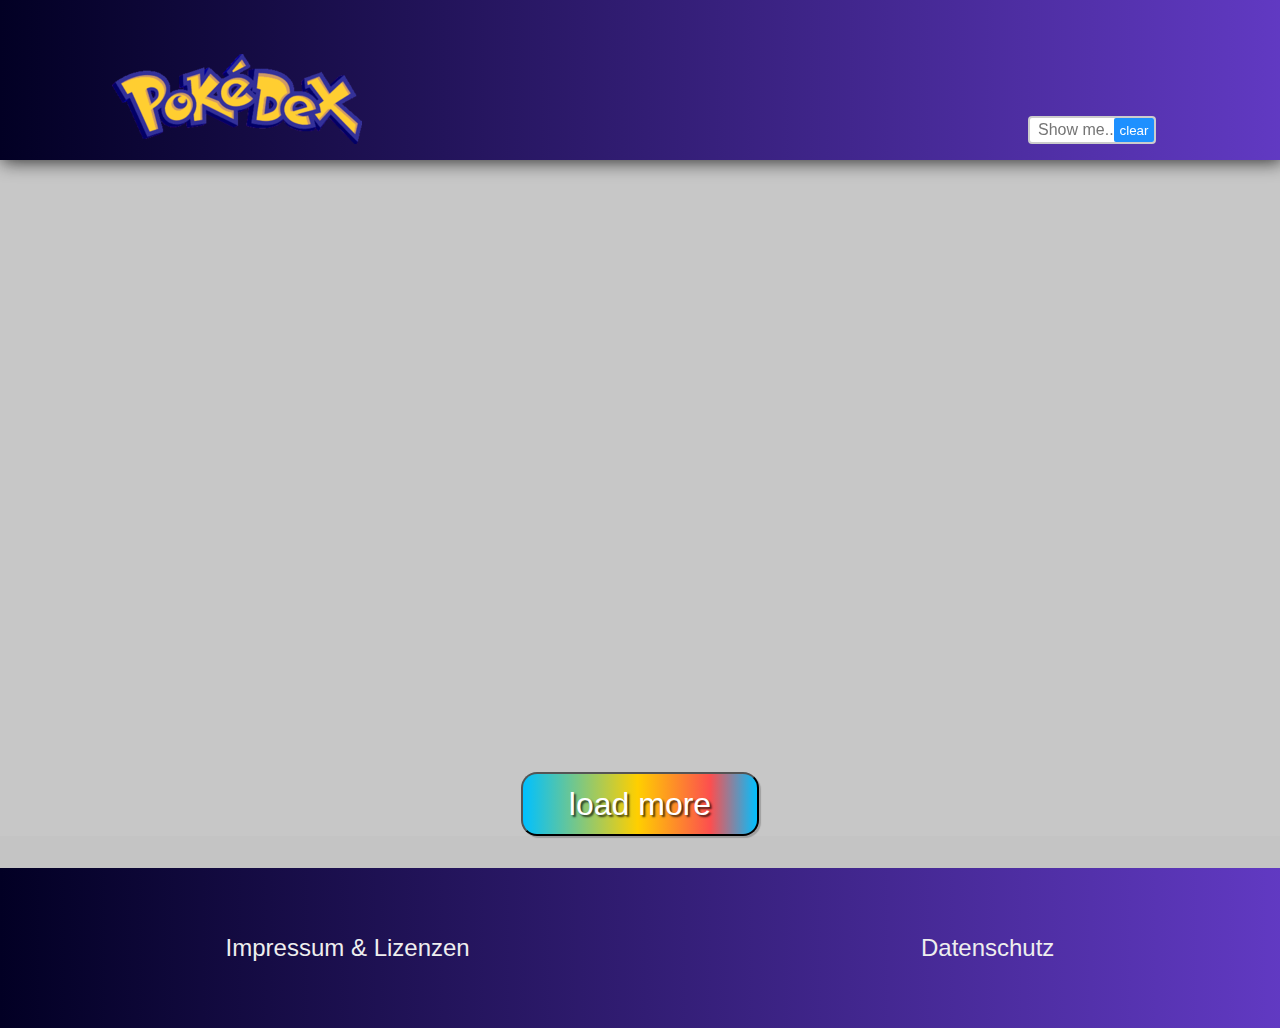
<file: index.html>
<!DOCTYPE html>

<html lang="de">

    <head>
        <meta charset="UTF-8">
        <meta http-equiv="X-UA-Compatible" content="IE=edge">
        <meta name="viewport" content="width=device-width, initial-scale=1.0">
	    <meta name="robots" content="noindex, nofollow">
	    <meta name="description" content="This is a trainingswebside from Developers Akademie">
        <link rel="shortcut icon" type="image/x-icon" href="./src/img/favicons/favicon.ico">
        <link rel="stylesheet" type="text/css" href="./style/main.css">
        <script defer src="./js/data.js" type="text/javascript"></script>
        <script defer src="./js/templates.js" type="text/javascript"></script>
        <script defer src="./js/main.js" type="text/javascript"></script>
        <title>Pokedex</title>
    </head>

    <body onload="init()">

        <header>

            <div class="header-container">
                <div class="header-logo-container">
                    <img class="glowIMG" src="./src/img/pokedex.png" alt="">
                </div>
                <div class="header-inputfield-container">
                    <form class="header-inputfield-form" onsubmit="event.preventDefault(); startSearch()">
                        <input id="myInput" onkeyup="startSearch()" class="header-inputfield" type="text" name="search" placeholder="Show me...">
                    </form>
                    <button id="clear" class="input-clear" onclick="addEventListenerToClearButton()">clear</button> <!-- test-->
                </div>
            </div>
        </header>

        <section class="mainframe">
            <main>
                <div id="pokedex" class="fp-grid-container">
                </div>
                <div class="load-more-btn popup">
                        <span class="popuptext" id="myPopup">
                            Let me out!!!
                        </span>
                    <button id="btn-load-more" class="btn rainbow-button" onclick="loadmore()">load more</button>
                </div>
            </main>
        </section>


        <div id="loader_container" class="d-none">
            <div id="loader_spinner" >
                <div class="pokemon"></div>
            </div>
        </div>

        <section id="fp-overlay" class="d-none">
        </section>


        <section id="flippingCard" class="flippingCard d-none">
            <div class="fp-detail-container">
                <div class="fb-detail-shadowpic">
                </div>
                <div class="detail-header" style="color: white;">
                    <div class="detail-header-nav">
                    </div>
                    <div class="detail-header-headline">
                    </div>
                    <div>
                        <div class="detail_type_container">
                        </div>
                    </div>
                </div>

                <div class="detail-content">
                    <div class="detail-content-headline">
                    </div>
                    <div class="detail-content-stats">
                    </div>
                    <div class="detail-content-explanation">
                    </div>
                </div>
            </div>
        </section>

        <footer>
            <section class="footer">
                <a href="./impressum.html" target="_blank">Impressum & Lizenzen</a>
                <a href="./datenschutz.html" target="_blank">Datenschutz</a>
            </section>
        </footer>

    </body>
</html>
</file>
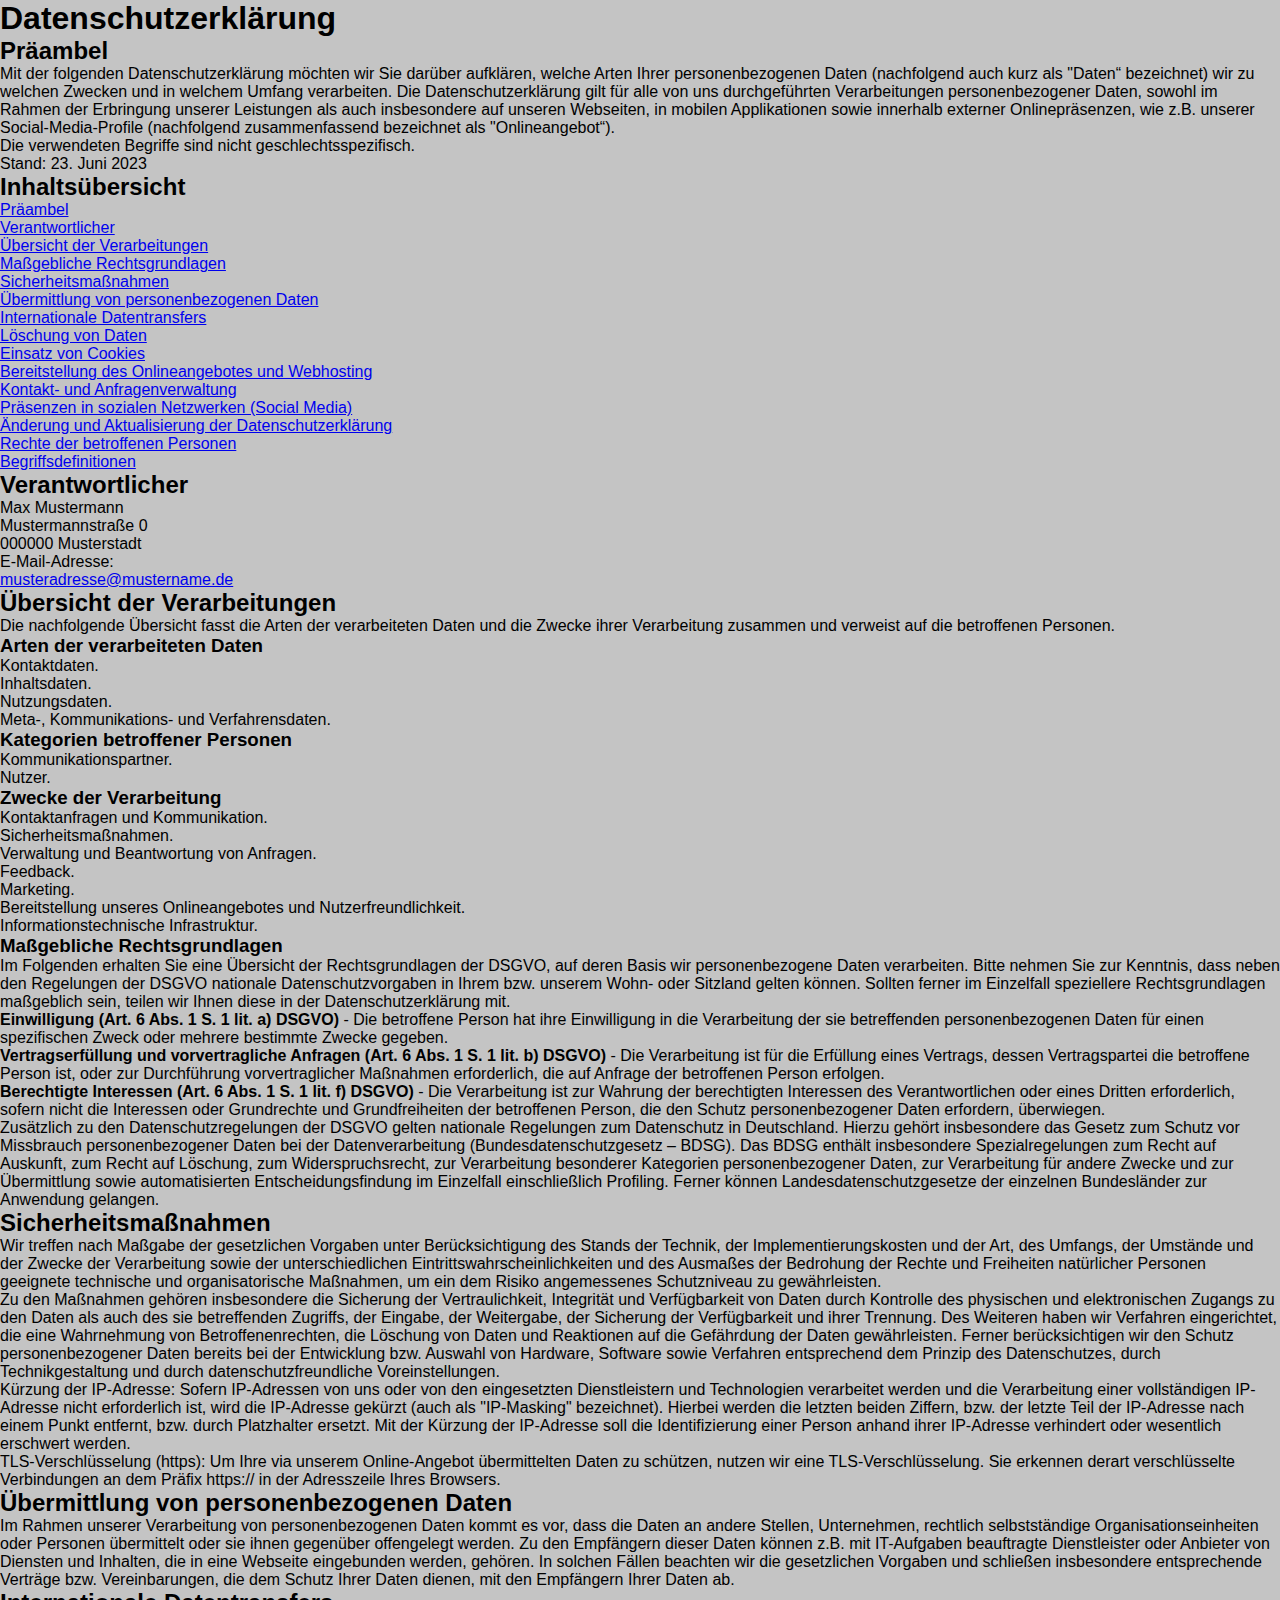
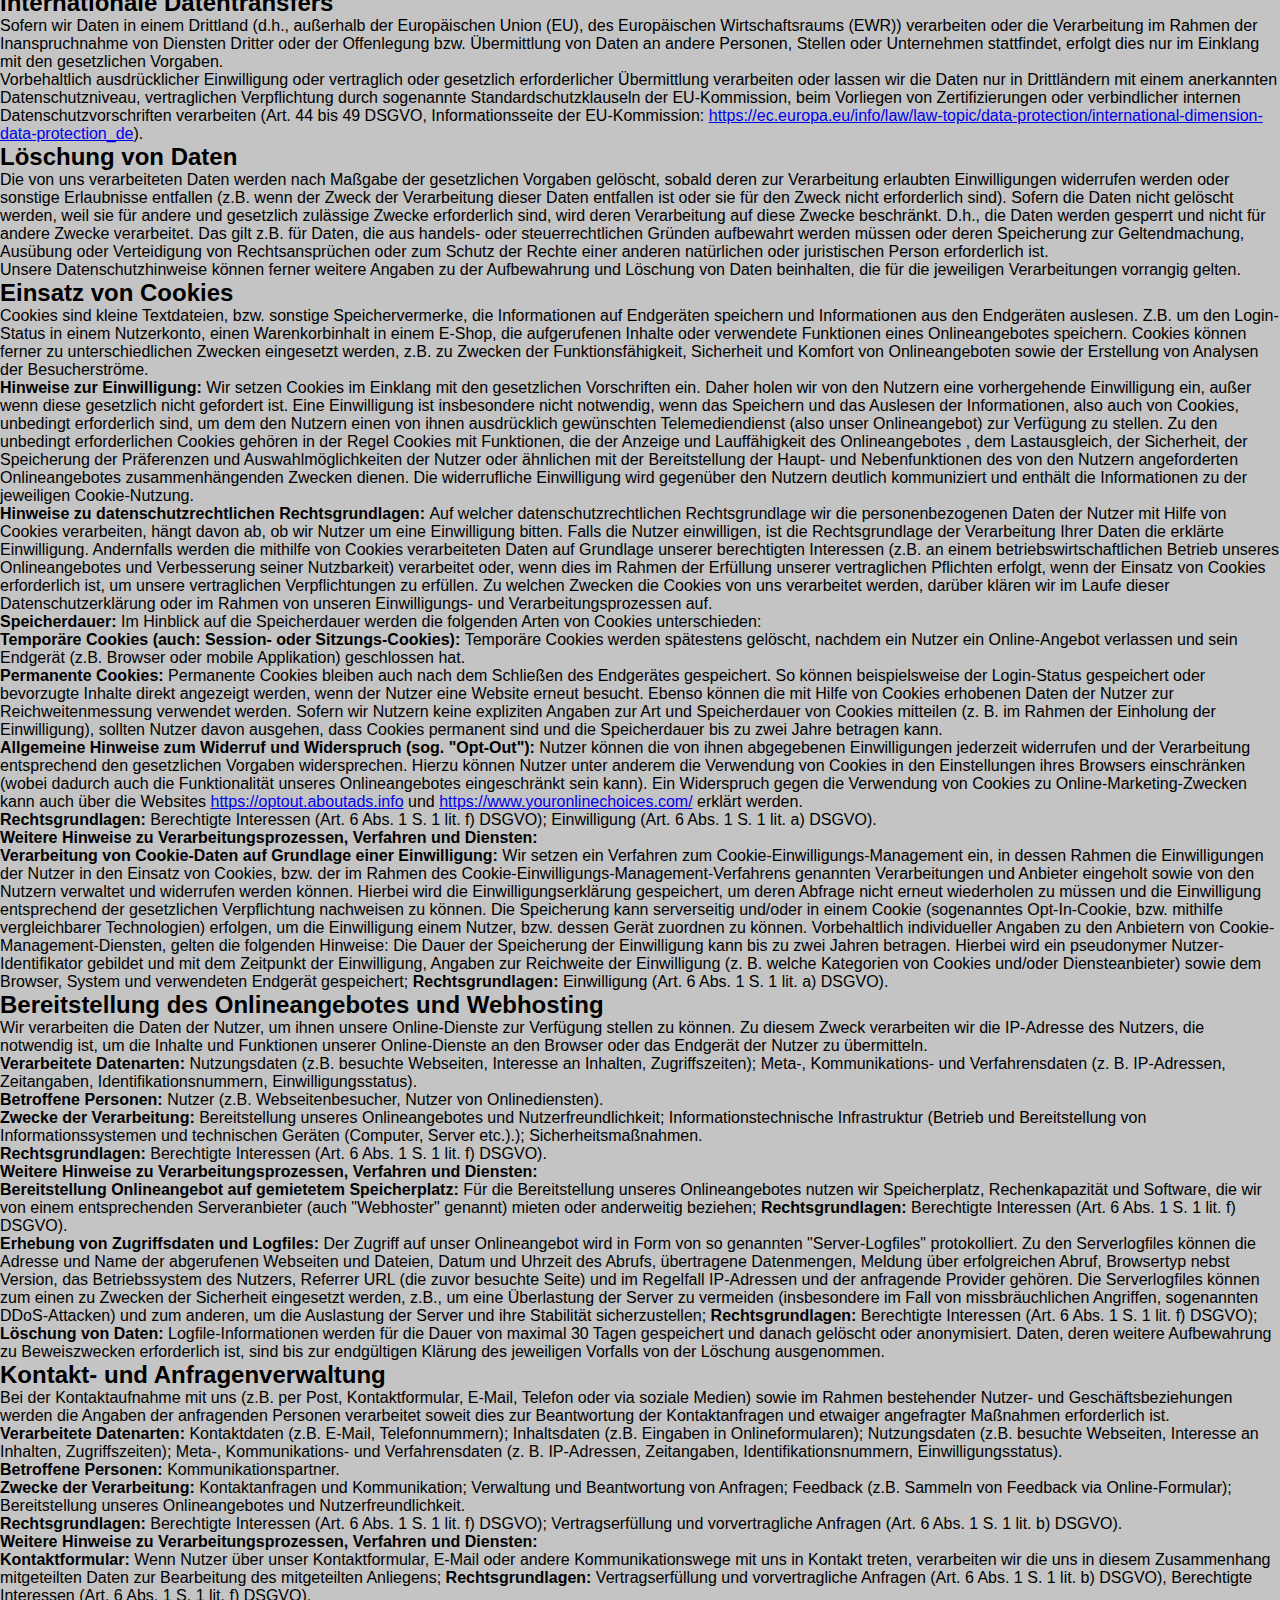
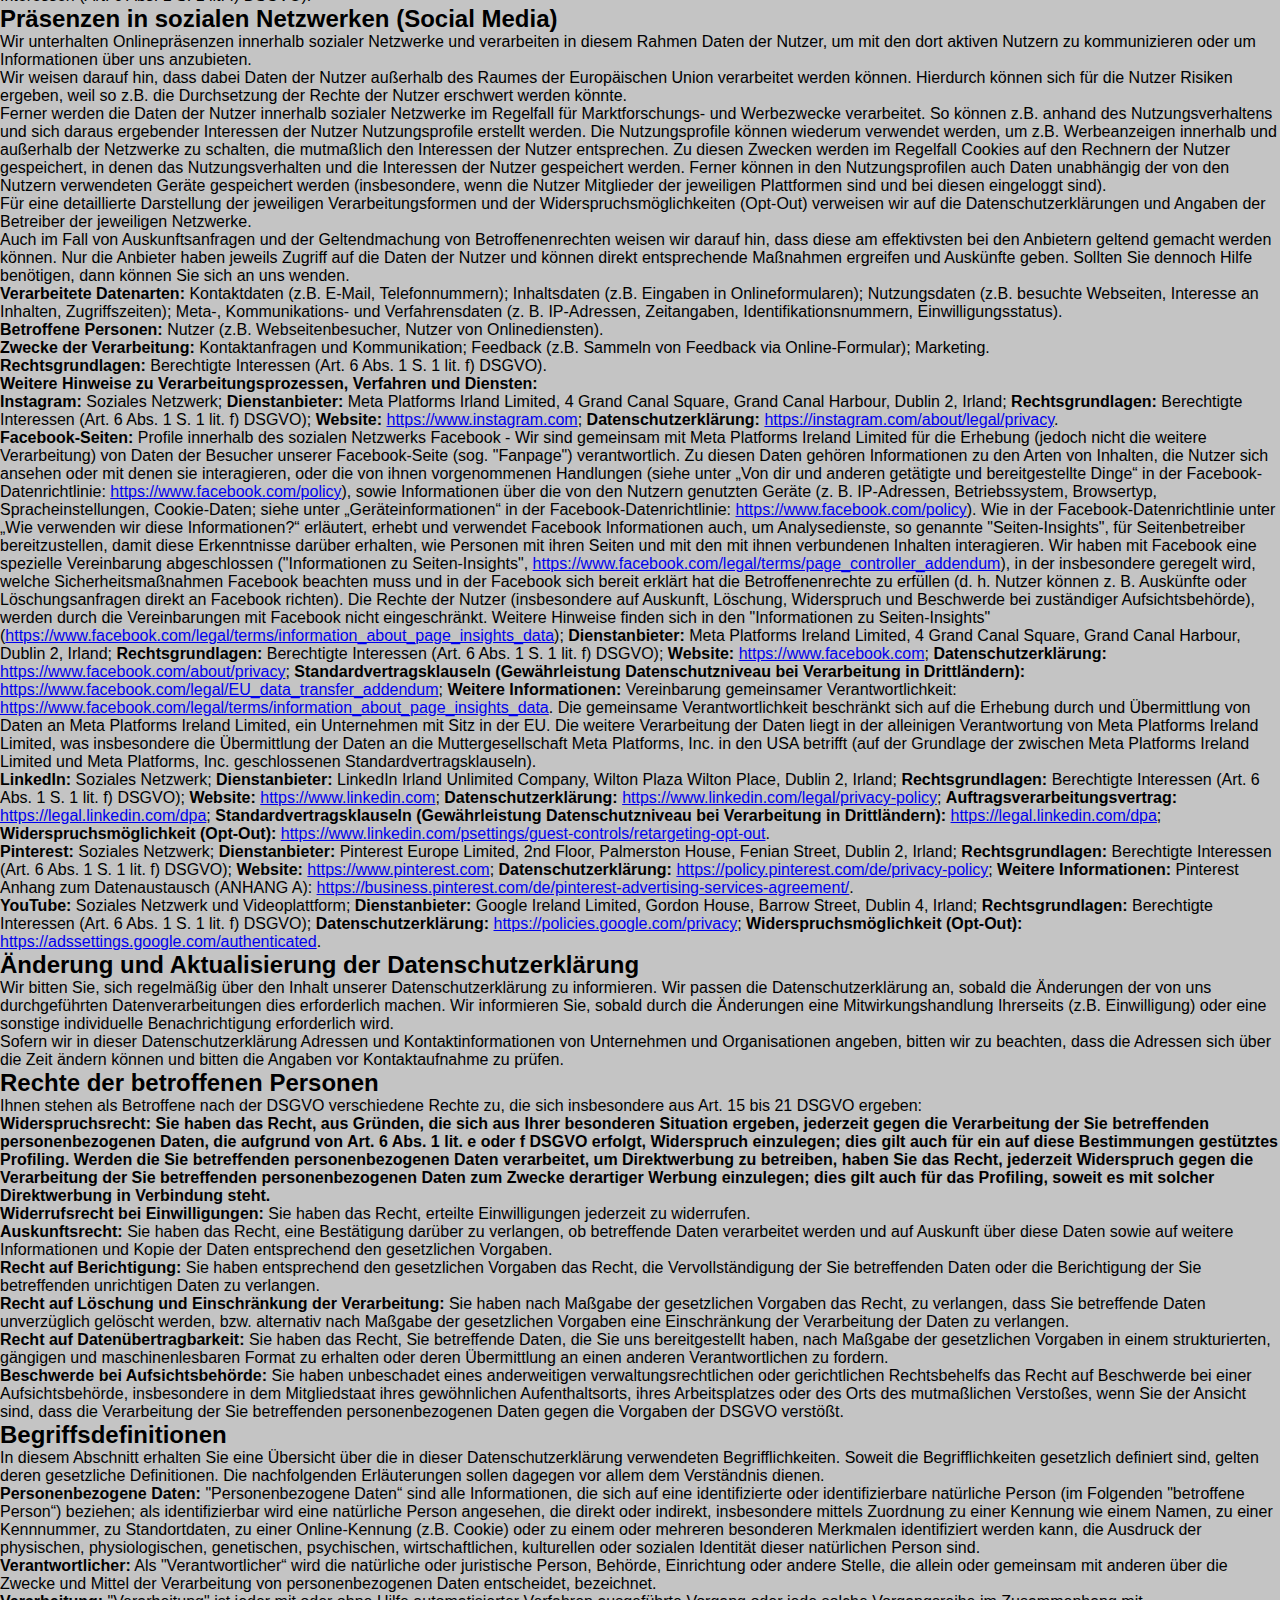
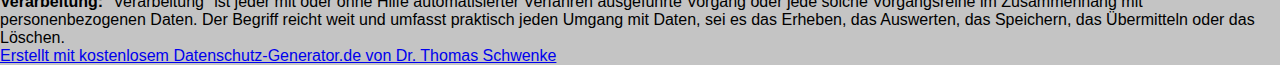
<file: datenschutz.html>
<!DOCTYPE html>

<html lang="de">

    <head>

        <meta charset="UTF-8">
        <meta http-equiv="X-UA-Compatible" content="IE=edge">
        <meta name="viewport" content="width=device-width, initial-scale=1.0">
        <meta name="robots" content="noindex, nofollow">
        <meta name="description" content="This is a trainingswebside from Developers Akademie">
        <link rel="stylesheet" type="text/css" href="./style/main.css">
        <script defer src="./js/main.js" type="text/javascript"></script>
        <title>Datenschutz</title>

    </head>

  <body>


    <h1>Datenschutzerklärung</h1>
    <h2 id="m716">Präambel</h2>
    <p>Mit der folgenden Datenschutzerklärung möchten wir Sie darüber aufklären, welche Arten Ihrer personenbezogenen Daten (nachfolgend auch kurz als "Daten“ bezeichnet) wir zu welchen Zwecken und in welchem Umfang verarbeiten. Die Datenschutzerklärung gilt für alle von uns durchgeführten Verarbeitungen personenbezogener Daten, sowohl im Rahmen der Erbringung unserer Leistungen als auch insbesondere auf unseren Webseiten, in mobilen Applikationen sowie innerhalb externer Onlinepräsenzen, wie z.B. unserer Social-Media-Profile (nachfolgend zusammenfassend bezeichnet als "Onlineangebot“).</p>
    <p>Die verwendeten Begriffe sind nicht geschlechtsspezifisch.</p>
    <p>Stand: 23. Juni 2023</p><h2>Inhaltsübersicht</h2> <ul class="index"><li><a class="index-link" href="#m716">Präambel</a></li><li><a class="index-link" href="#m3">Verantwortlicher</a></li><li><a class="index-link" href="#mOverview">Übersicht der Verarbeitungen</a></li><li><a class="index-link" href="#m13">Maßgebliche Rechtsgrundlagen</a></li><li><a class="index-link" href="#m27">Sicherheitsmaßnahmen</a></li><li><a class="index-link" href="#m25">Übermittlung von personenbezogenen Daten</a></li><li><a class="index-link" href="#m24">Internationale Datentransfers</a></li><li><a class="index-link" href="#m12">Löschung von Daten</a></li><li><a class="index-link" href="#m134">Einsatz von Cookies</a></li><li><a class="index-link" href="#m225">Bereitstellung des Onlineangebotes und Webhosting</a></li><li><a class="index-link" href="#m182">Kontakt- und Anfragenverwaltung</a></li><li><a class="index-link" href="#m136">Präsenzen in sozialen Netzwerken (Social Media)</a></li><li><a class="index-link" href="#m15">Änderung und Aktualisierung der Datenschutzerklärung</a></li><li><a class="index-link" href="#m10">Rechte der betroffenen Personen</a></li><li><a class="index-link" href="#m42">Begriffsdefinitionen</a></li></ul><h2 id="m3">Verantwortlicher</h2><p>Max Mustermann<br>Mustermannstraße 0<br>000000 Musterstadt</p>
    E-Mail-Adresse: <p><a href="mailto:musteradresse@mustername.de">musteradresse@mustername.de</a></p>
    <h2 id="mOverview">Übersicht der Verarbeitungen</h2><p>Die nachfolgende Übersicht fasst die Arten der verarbeiteten Daten und die Zwecke ihrer Verarbeitung zusammen und verweist auf die betroffenen Personen.</p><h3>Arten der verarbeiteten Daten</h3>
    <ul><li>Kontaktdaten.</li><li>Inhaltsdaten.</li><li>Nutzungsdaten.</li><li>Meta-, Kommunikations- und Verfahrensdaten.</li></ul><h3>Kategorien betroffener Personen</h3><ul><li>Kommunikationspartner.</li><li>Nutzer.</li></ul><h3>Zwecke der Verarbeitung</h3><ul><li>Kontaktanfragen und Kommunikation.</li><li>Sicherheitsmaßnahmen.</li><li>Verwaltung und Beantwortung von Anfragen.</li><li>Feedback.</li><li>Marketing.</li><li>Bereitstellung unseres Onlineangebotes und Nutzerfreundlichkeit.</li><li>Informationstechnische Infrastruktur.</li></ul><h3 id="m13">Maßgebliche Rechtsgrundlagen</h3><p>Im Folgenden erhalten Sie eine Übersicht der Rechtsgrundlagen der DSGVO, auf deren Basis wir personenbezogene Daten verarbeiten. Bitte nehmen Sie zur Kenntnis, dass neben den Regelungen der DSGVO nationale Datenschutzvorgaben in Ihrem bzw. unserem Wohn- oder Sitzland gelten können. Sollten ferner im Einzelfall speziellere Rechtsgrundlagen maßgeblich sein, teilen wir Ihnen diese in der Datenschutzerklärung mit.</p>
     <ul><li><strong>Einwilligung (Art. 6 Abs. 1 S. 1 lit. a) DSGVO)</strong> - Die betroffene Person hat ihre Einwilligung in die Verarbeitung der sie betreffenden personenbezogenen Daten für einen spezifischen Zweck oder mehrere bestimmte Zwecke gegeben.</li><li><strong>Vertragserfüllung und vorvertragliche Anfragen (Art. 6 Abs. 1 S. 1 lit. b) DSGVO)</strong> - Die Verarbeitung ist für die Erfüllung eines Vertrags, dessen Vertragspartei die betroffene Person ist, oder zur Durchführung vorvertraglicher Maßnahmen erforderlich, die auf Anfrage der betroffenen Person erfolgen.</li><li><strong>Berechtigte Interessen (Art. 6 Abs. 1 S. 1 lit. f) DSGVO)</strong> - Die Verarbeitung ist zur Wahrung der berechtigten Interessen des Verantwortlichen oder eines Dritten erforderlich, sofern nicht die Interessen oder Grundrechte und Grundfreiheiten der betroffenen Person, die den Schutz personenbezogener Daten erfordern, überwiegen.</li></ul><p>Zusätzlich zu den Datenschutzregelungen der DSGVO gelten nationale Regelungen zum Datenschutz in Deutschland. Hierzu gehört insbesondere das Gesetz zum Schutz vor Missbrauch personenbezogener Daten bei der Datenverarbeitung (Bundesdatenschutzgesetz – BDSG). Das BDSG enthält insbesondere Spezialregelungen zum Recht auf Auskunft, zum Recht auf Löschung, zum Widerspruchsrecht, zur Verarbeitung besonderer Kategorien personenbezogener Daten, zur Verarbeitung für andere Zwecke und zur Übermittlung sowie automatisierten Entscheidungsfindung im Einzelfall einschließlich Profiling. Ferner können Landesdatenschutzgesetze der einzelnen Bundesländer zur Anwendung gelangen.</p>
     <h2 id="m27">Sicherheitsmaßnahmen</h2><p>Wir treffen nach Maßgabe der gesetzlichen Vorgaben unter Berücksichtigung des Stands der Technik, der Implementierungskosten und der Art, des Umfangs, der Umstände und der Zwecke der Verarbeitung sowie der unterschiedlichen Eintrittswahrscheinlichkeiten und des Ausmaßes der Bedrohung der Rechte und Freiheiten natürlicher Personen geeignete technische und organisatorische Maßnahmen, um ein dem Risiko angemessenes Schutzniveau zu gewährleisten.</p>
    <p>Zu den Maßnahmen gehören insbesondere die Sicherung der Vertraulichkeit, Integrität und Verfügbarkeit von Daten durch Kontrolle des physischen und elektronischen Zugangs zu den Daten als auch des sie betreffenden Zugriffs, der Eingabe, der Weitergabe, der Sicherung der Verfügbarkeit und ihrer Trennung. Des Weiteren haben wir Verfahren eingerichtet, die eine Wahrnehmung von Betroffenenrechten, die Löschung von Daten und Reaktionen auf die Gefährdung der Daten gewährleisten. Ferner berücksichtigen wir den Schutz personenbezogener Daten bereits bei der Entwicklung bzw. Auswahl von Hardware, Software sowie Verfahren entsprechend dem Prinzip des Datenschutzes, durch Technikgestaltung und durch datenschutzfreundliche Voreinstellungen.</p>
    <p>Kürzung der IP-Adresse: Sofern IP-Adressen von uns oder von den eingesetzten Dienstleistern und Technologien verarbeitet werden und die Verarbeitung einer vollständigen IP-Adresse nicht erforderlich ist, wird die IP-Adresse gekürzt (auch als "IP-Masking" bezeichnet). Hierbei werden die letzten beiden Ziffern, bzw. der letzte Teil der IP-Adresse nach einem Punkt entfernt, bzw. durch Platzhalter ersetzt. Mit der Kürzung der IP-Adresse soll die Identifizierung einer Person anhand ihrer IP-Adresse verhindert oder wesentlich erschwert werden.</p>
    <p>TLS-Verschlüsselung (https): Um Ihre via unserem Online-Angebot übermittelten Daten zu schützen, nutzen wir eine TLS-Verschlüsselung. Sie erkennen derart verschlüsselte Verbindungen an dem Präfix https:// in der Adresszeile Ihres Browsers.</p>
    <h2 id="m25">Übermittlung von personenbezogenen Daten</h2><p>Im Rahmen unserer Verarbeitung von personenbezogenen Daten kommt es vor, dass die Daten an andere Stellen, Unternehmen, rechtlich selbstständige Organisationseinheiten oder Personen übermittelt oder sie ihnen gegenüber offengelegt werden. Zu den Empfängern dieser Daten können z.B. mit IT-Aufgaben beauftragte Dienstleister oder Anbieter von Diensten und Inhalten, die in eine Webseite eingebunden werden, gehören. In solchen Fällen beachten wir die gesetzlichen Vorgaben und schließen insbesondere entsprechende Verträge bzw. Vereinbarungen, die dem Schutz Ihrer Daten dienen, mit den Empfängern Ihrer Daten ab.</p>
    <h2 id="m24">Internationale Datentransfers</h2><p>Sofern wir Daten in einem Drittland (d.h., außerhalb der Europäischen Union (EU), des Europäischen Wirtschaftsraums (EWR)) verarbeiten oder die Verarbeitung im Rahmen der Inanspruchnahme von Diensten Dritter oder der Offenlegung bzw. Übermittlung von Daten an andere Personen, Stellen oder Unternehmen stattfindet, erfolgt dies nur im Einklang mit den gesetzlichen Vorgaben. </p>
    <p>Vorbehaltlich ausdrücklicher Einwilligung oder vertraglich oder gesetzlich erforderlicher Übermittlung verarbeiten oder lassen wir die Daten nur in Drittländern mit einem anerkannten Datenschutzniveau, vertraglichen Verpflichtung durch sogenannte Standardschutzklauseln der EU-Kommission, beim Vorliegen von Zertifizierungen oder verbindlicher internen Datenschutzvorschriften verarbeiten (Art. 44 bis 49 DSGVO, Informationsseite der EU-Kommission: <a href="https://ec.europa.eu/info/law/law-topic/data-protection/international-dimension-data-protection_de" target="_blank">https://ec.europa.eu/info/law/law-topic/data-protection/international-dimension-data-protection_de</a>).</p>
    <h2 id="m12">Löschung von Daten</h2><p>Die von uns verarbeiteten Daten werden nach Maßgabe der gesetzlichen Vorgaben gelöscht, sobald deren zur Verarbeitung erlaubten Einwilligungen widerrufen werden oder sonstige Erlaubnisse entfallen (z.B. wenn der Zweck der Verarbeitung dieser Daten entfallen ist oder sie für den Zweck nicht erforderlich sind). Sofern die Daten nicht gelöscht werden, weil sie für andere und gesetzlich zulässige Zwecke erforderlich sind, wird deren Verarbeitung auf diese Zwecke beschränkt. D.h., die Daten werden gesperrt und nicht für andere Zwecke verarbeitet. Das gilt z.B. für Daten, die aus handels- oder steuerrechtlichen Gründen aufbewahrt werden müssen oder deren Speicherung zur Geltendmachung, Ausübung oder Verteidigung von Rechtsansprüchen oder zum Schutz der Rechte einer anderen natürlichen oder juristischen Person erforderlich ist. </p>
    <p>Unsere Datenschutzhinweise können ferner weitere Angaben zu der Aufbewahrung und Löschung von Daten beinhalten, die für die jeweiligen Verarbeitungen vorrangig gelten.</p>
    <h2 id="m134">Einsatz von Cookies</h2><p>Cookies sind kleine Textdateien, bzw. sonstige Speichervermerke, die Informationen auf Endgeräten speichern und Informationen aus den Endgeräten auslesen. Z.B. um den Login-Status in einem Nutzerkonto, einen Warenkorbinhalt in einem E-Shop, die aufgerufenen Inhalte oder verwendete Funktionen eines Onlineangebotes speichern. Cookies können ferner zu unterschiedlichen Zwecken eingesetzt werden, z.B. zu Zwecken der Funktionsfähigkeit, Sicherheit und Komfort von Onlineangeboten sowie der Erstellung von Analysen der Besucherströme. </p>
    <p><strong>Hinweise zur Einwilligung: </strong>Wir setzen Cookies im Einklang mit den gesetzlichen Vorschriften ein. Daher holen wir von den Nutzern eine vorhergehende Einwilligung ein, außer wenn diese gesetzlich nicht gefordert ist. Eine Einwilligung ist insbesondere nicht notwendig, wenn das Speichern und das Auslesen der Informationen, also auch von Cookies, unbedingt erforderlich sind, um dem den Nutzern einen von ihnen ausdrücklich gewünschten Telemediendienst (also unser Onlineangebot) zur Verfügung zu stellen. Zu den unbedingt erforderlichen Cookies gehören in der Regel Cookies mit Funktionen, die der Anzeige und Lauffähigkeit des Onlineangebotes , dem Lastausgleich, der Sicherheit, der Speicherung der Präferenzen und Auswahlmöglichkeiten der Nutzer oder ähnlichen mit der Bereitstellung der Haupt- und Nebenfunktionen des von den Nutzern angeforderten Onlineangebotes zusammenhängenden Zwecken dienen. Die widerrufliche Einwilligung wird gegenüber den Nutzern deutlich kommuniziert und enthält die Informationen zu der jeweiligen Cookie-Nutzung.</p>
    <p><strong>Hinweise zu datenschutzrechtlichen Rechtsgrundlagen: </strong>Auf welcher datenschutzrechtlichen Rechtsgrundlage wir die personenbezogenen Daten der Nutzer mit Hilfe von Cookies verarbeiten, hängt davon ab, ob wir Nutzer um eine Einwilligung bitten. Falls die Nutzer einwilligen, ist die Rechtsgrundlage der Verarbeitung Ihrer Daten die erklärte Einwilligung. Andernfalls werden die mithilfe von Cookies verarbeiteten Daten auf Grundlage unserer berechtigten Interessen (z.B. an einem betriebswirtschaftlichen Betrieb unseres Onlineangebotes und Verbesserung seiner Nutzbarkeit) verarbeitet oder, wenn dies im Rahmen der Erfüllung unserer vertraglichen Pflichten erfolgt, wenn der Einsatz von Cookies erforderlich ist, um unsere vertraglichen Verpflichtungen zu erfüllen. Zu welchen Zwecken die Cookies von uns verarbeitet werden, darüber klären wir im Laufe dieser Datenschutzerklärung oder im Rahmen von unseren Einwilligungs- und Verarbeitungsprozessen auf.</p>
    <p><strong>Speicherdauer: </strong>Im Hinblick auf die Speicherdauer werden die folgenden Arten von Cookies unterschieden:</p><ul><li><strong>Temporäre Cookies (auch: Session- oder Sitzungs-Cookies):</strong> Temporäre Cookies werden spätestens gelöscht, nachdem ein Nutzer ein Online-Angebot verlassen und sein Endgerät (z.B. Browser oder mobile Applikation) geschlossen hat.</li><li><strong>Permanente Cookies:</strong> Permanente Cookies bleiben auch nach dem Schließen des Endgerätes gespeichert. So können beispielsweise der Login-Status gespeichert oder bevorzugte Inhalte direkt angezeigt werden, wenn der Nutzer eine Website erneut besucht. Ebenso können die mit Hilfe von Cookies erhobenen Daten der Nutzer zur Reichweitenmessung verwendet werden. Sofern wir Nutzern keine expliziten Angaben zur Art und Speicherdauer von Cookies mitteilen (z. B. im Rahmen der Einholung der Einwilligung), sollten Nutzer davon ausgehen, dass Cookies permanent sind und die Speicherdauer bis zu zwei Jahre betragen kann.</li></ul><p><strong>Allgemeine Hinweise zum Widerruf und Widerspruch (sog. "Opt-Out"): </strong>Nutzer können die von ihnen abgegebenen Einwilligungen jederzeit widerrufen und der Verarbeitung entsprechend den gesetzlichen Vorgaben widersprechen. Hierzu können Nutzer unter anderem die Verwendung von Cookies in den Einstellungen ihres Browsers einschränken (wobei dadurch auch die Funktionalität unseres Onlineangebotes eingeschränkt sein kann). Ein Widerspruch gegen die Verwendung von Cookies zu Online-Marketing-Zwecken kann auch über die Websites <a href="https://optout.aboutads.info/" target="_new">https://optout.aboutads.info</a> und <a href="https://www.youronlinechoices.com/" target="_new">https://www.youronlinechoices.com/</a> erklärt werden.</p>
    <ul class="m-elements"><li><strong>Rechtsgrundlagen:</strong> Berechtigte Interessen (Art. 6 Abs. 1 S. 1 lit. f) DSGVO); Einwilligung (Art. 6 Abs. 1 S. 1 lit. a) DSGVO).</li></ul><p><strong>Weitere Hinweise zu Verarbeitungsprozessen, Verfahren und Diensten:</strong></p><ul class="m-elements"><li><strong>Verarbeitung von Cookie-Daten auf Grundlage einer Einwilligung: </strong>Wir setzen ein Verfahren zum Cookie-Einwilligungs-Management ein, in dessen Rahmen die Einwilligungen der Nutzer in den Einsatz von Cookies, bzw. der im Rahmen des Cookie-Einwilligungs-Management-Verfahrens genannten Verarbeitungen und Anbieter eingeholt sowie von den Nutzern verwaltet und widerrufen werden können. Hierbei wird die Einwilligungserklärung gespeichert, um deren Abfrage nicht erneut wiederholen zu müssen und die Einwilligung entsprechend der gesetzlichen Verpflichtung nachweisen zu können. Die Speicherung kann serverseitig und/oder in einem Cookie (sogenanntes Opt-In-Cookie, bzw. mithilfe vergleichbarer Technologien) erfolgen, um die Einwilligung einem Nutzer, bzw. dessen Gerät zuordnen zu können. Vorbehaltlich individueller Angaben zu den Anbietern von Cookie-Management-Diensten, gelten die folgenden Hinweise: Die Dauer der Speicherung der Einwilligung kann bis zu zwei Jahren betragen. Hierbei wird ein pseudonymer Nutzer-Identifikator gebildet und mit dem Zeitpunkt der Einwilligung, Angaben zur Reichweite der Einwilligung (z. B. welche Kategorien von Cookies und/oder Diensteanbieter) sowie dem Browser, System und verwendeten Endgerät gespeichert; <strong>Rechtsgrundlagen:</strong> Einwilligung (Art. 6 Abs. 1 S. 1 lit. a) DSGVO).</li></ul><h2 id="m225">Bereitstellung des Onlineangebotes und Webhosting</h2><p>Wir verarbeiten die Daten der Nutzer, um ihnen unsere Online-Dienste zur Verfügung stellen zu können. Zu diesem Zweck verarbeiten wir die IP-Adresse des Nutzers, die notwendig ist, um die Inhalte und Funktionen unserer Online-Dienste an den Browser oder das Endgerät der Nutzer zu übermitteln.</p>
    <ul class="m-elements"><li><strong>Verarbeitete Datenarten:</strong> Nutzungsdaten (z.B. besuchte Webseiten, Interesse an Inhalten, Zugriffszeiten); Meta-, Kommunikations- und Verfahrensdaten (z. B. IP-Adressen, Zeitangaben, Identifikationsnummern, Einwilligungsstatus).</li><li><strong>Betroffene Personen:</strong> Nutzer (z.B. Webseitenbesucher, Nutzer von Onlinediensten).</li><li><strong>Zwecke der Verarbeitung:</strong> Bereitstellung unseres Onlineangebotes und Nutzerfreundlichkeit; Informationstechnische Infrastruktur (Betrieb und Bereitstellung von Informationssystemen und technischen Geräten (Computer, Server etc.).); Sicherheitsmaßnahmen.</li><li><strong>Rechtsgrundlagen:</strong> Berechtigte Interessen (Art. 6 Abs. 1 S. 1 lit. f) DSGVO).</li></ul><p><strong>Weitere Hinweise zu Verarbeitungsprozessen, Verfahren und Diensten:</strong></p><ul class="m-elements"><li><strong>Bereitstellung Onlineangebot auf gemietetem Speicherplatz: </strong>Für die Bereitstellung unseres Onlineangebotes nutzen wir Speicherplatz, Rechenkapazität und Software, die wir von einem entsprechenden Serveranbieter (auch "Webhoster" genannt) mieten oder anderweitig beziehen; <strong>Rechtsgrundlagen:</strong> Berechtigte Interessen (Art. 6 Abs. 1 S. 1 lit. f) DSGVO).</li><li><strong>Erhebung von Zugriffsdaten und Logfiles: </strong>Der Zugriff auf unser Onlineangebot wird in Form von so genannten "Server-Logfiles" protokolliert. Zu den Serverlogfiles können die Adresse und Name der abgerufenen Webseiten und Dateien, Datum und Uhrzeit des Abrufs, übertragene Datenmengen, Meldung über erfolgreichen Abruf, Browsertyp nebst Version, das Betriebssystem des Nutzers, Referrer URL (die zuvor besuchte Seite) und im Regelfall IP-Adressen und der anfragende Provider gehören.
    
    Die Serverlogfiles können zum einen zu Zwecken der Sicherheit eingesetzt werden, z.B., um eine Überlastung der Server zu vermeiden (insbesondere im Fall von missbräuchlichen Angriffen, sogenannten DDoS-Attacken) und zum anderen, um die Auslastung der Server und ihre Stabilität sicherzustellen; <strong>Rechtsgrundlagen:</strong> Berechtigte Interessen (Art. 6 Abs. 1 S. 1 lit. f) DSGVO); <strong>Löschung von Daten:</strong> Logfile-Informationen werden für die Dauer von maximal 30 Tagen gespeichert und danach gelöscht oder anonymisiert. Daten, deren weitere Aufbewahrung zu Beweiszwecken erforderlich ist, sind bis zur endgültigen Klärung des jeweiligen Vorfalls von der Löschung ausgenommen.</li></ul><h2 id="m182">Kontakt- und Anfragenverwaltung</h2><p>Bei der Kontaktaufnahme mit uns (z.B. per Post, Kontaktformular, E-Mail, Telefon oder via soziale Medien) sowie im Rahmen bestehender Nutzer- und Geschäftsbeziehungen werden die Angaben der anfragenden Personen verarbeitet soweit dies zur Beantwortung der Kontaktanfragen und etwaiger angefragter Maßnahmen erforderlich ist.</p>
    <ul class="m-elements"><li><strong>Verarbeitete Datenarten:</strong> Kontaktdaten (z.B. E-Mail, Telefonnummern); Inhaltsdaten (z.B. Eingaben in Onlineformularen); Nutzungsdaten (z.B. besuchte Webseiten, Interesse an Inhalten, Zugriffszeiten); Meta-, Kommunikations- und Verfahrensdaten (z. B. IP-Adressen, Zeitangaben, Identifikationsnummern, Einwilligungsstatus).</li><li><strong>Betroffene Personen:</strong> Kommunikationspartner.</li><li><strong>Zwecke der Verarbeitung:</strong> Kontaktanfragen und Kommunikation; Verwaltung und Beantwortung von Anfragen; Feedback (z.B. Sammeln von Feedback via Online-Formular); Bereitstellung unseres Onlineangebotes und Nutzerfreundlichkeit.</li><li><strong>Rechtsgrundlagen:</strong> Berechtigte Interessen (Art. 6 Abs. 1 S. 1 lit. f) DSGVO); Vertragserfüllung und vorvertragliche Anfragen (Art. 6 Abs. 1 S. 1 lit. b) DSGVO).</li></ul><p><strong>Weitere Hinweise zu Verarbeitungsprozessen, Verfahren und Diensten:</strong></p><ul class="m-elements"><li><strong>Kontaktformular: </strong>Wenn Nutzer über unser Kontaktformular, E-Mail oder andere Kommunikationswege mit uns in Kontakt treten, verarbeiten wir die uns in diesem Zusammenhang mitgeteilten Daten zur Bearbeitung des mitgeteilten Anliegens; <strong>Rechtsgrundlagen:</strong> Vertragserfüllung und vorvertragliche Anfragen (Art. 6 Abs. 1 S. 1 lit. b) DSGVO), Berechtigte Interessen (Art. 6 Abs. 1 S. 1 lit. f) DSGVO).</li></ul><h2 id="m136">Präsenzen in sozialen Netzwerken (Social Media)</h2><p>Wir unterhalten Onlinepräsenzen innerhalb sozialer Netzwerke und verarbeiten in diesem Rahmen Daten der Nutzer, um mit den dort aktiven Nutzern zu kommunizieren oder um Informationen über uns anzubieten.</p>
    <p>Wir weisen darauf hin, dass dabei Daten der Nutzer außerhalb des Raumes der Europäischen Union verarbeitet werden können. Hierdurch können sich für die Nutzer Risiken ergeben, weil so z.B. die Durchsetzung der Rechte der Nutzer erschwert werden könnte.</p>
    <p>Ferner werden die Daten der Nutzer innerhalb sozialer Netzwerke im Regelfall für Marktforschungs- und Werbezwecke verarbeitet. So können z.B. anhand des Nutzungsverhaltens und sich daraus ergebender Interessen der Nutzer Nutzungsprofile erstellt werden. Die Nutzungsprofile können wiederum verwendet werden, um z.B. Werbeanzeigen innerhalb und außerhalb der Netzwerke zu schalten, die mutmaßlich den Interessen der Nutzer entsprechen. Zu diesen Zwecken werden im Regelfall Cookies auf den Rechnern der Nutzer gespeichert, in denen das Nutzungsverhalten und die Interessen der Nutzer gespeichert werden. Ferner können in den Nutzungsprofilen auch Daten unabhängig der von den Nutzern verwendeten Geräte gespeichert werden (insbesondere, wenn die Nutzer Mitglieder der jeweiligen Plattformen sind und bei diesen eingeloggt sind).</p>
    <p>Für eine detaillierte Darstellung der jeweiligen Verarbeitungsformen und der Widerspruchsmöglichkeiten (Opt-Out) verweisen wir auf die Datenschutzerklärungen und Angaben der Betreiber der jeweiligen Netzwerke.</p>
    <p>Auch im Fall von Auskunftsanfragen und der Geltendmachung von Betroffenenrechten weisen wir darauf hin, dass diese am effektivsten bei den Anbietern geltend gemacht werden können. Nur die Anbieter haben jeweils Zugriff auf die Daten der Nutzer und können direkt entsprechende Maßnahmen ergreifen und Auskünfte geben. Sollten Sie dennoch Hilfe benötigen, dann können Sie sich an uns wenden.</p>
    <ul class="m-elements"><li><strong>Verarbeitete Datenarten:</strong> Kontaktdaten (z.B. E-Mail, Telefonnummern); Inhaltsdaten (z.B. Eingaben in Onlineformularen); Nutzungsdaten (z.B. besuchte Webseiten, Interesse an Inhalten, Zugriffszeiten); Meta-, Kommunikations- und Verfahrensdaten (z. B. IP-Adressen, Zeitangaben, Identifikationsnummern, Einwilligungsstatus).</li><li><strong>Betroffene Personen:</strong> Nutzer (z.B. Webseitenbesucher, Nutzer von Onlinediensten).</li><li><strong>Zwecke der Verarbeitung:</strong> Kontaktanfragen und Kommunikation; Feedback (z.B. Sammeln von Feedback via Online-Formular); Marketing.</li><li><strong>Rechtsgrundlagen:</strong> Berechtigte Interessen (Art. 6 Abs. 1 S. 1 lit. f) DSGVO).</li></ul><p><strong>Weitere Hinweise zu Verarbeitungsprozessen, Verfahren und Diensten:</strong></p><ul class="m-elements"><li><strong>Instagram: </strong>Soziales Netzwerk; <strong>Dienstanbieter:</strong> Meta Platforms Irland Limited, 4 Grand Canal Square, Grand Canal Harbour, Dublin 2, Irland; <strong>Rechtsgrundlagen:</strong> Berechtigte Interessen (Art. 6 Abs. 1 S. 1 lit. f) DSGVO); <strong>Website:</strong> <a href="https://www.instagram.com" target="_blank">https://www.instagram.com</a>; <strong>Datenschutzerklärung:</strong> <a href="https://instagram.com/about/legal/privacy" target="_blank">https://instagram.com/about/legal/privacy</a>.</li><li><strong>Facebook-Seiten: </strong>Profile innerhalb des sozialen Netzwerks Facebook - Wir sind gemeinsam mit Meta Platforms Ireland Limited für die Erhebung (jedoch nicht die weitere Verarbeitung) von Daten der Besucher unserer Facebook-Seite (sog. "Fanpage") verantwortlich. Zu diesen Daten gehören Informationen zu den Arten von Inhalten, die Nutzer sich ansehen oder mit denen sie interagieren, oder die von ihnen vorgenommenen Handlungen (siehe unter „Von dir und anderen getätigte und bereitgestellte Dinge“ in der Facebook-Datenrichtlinie: <a href="https://www.facebook.com/policy" target="_blank">https://www.facebook.com/policy</a>), sowie Informationen über die von den Nutzern genutzten Geräte (z. B. IP-Adressen, Betriebssystem, Browsertyp, Spracheinstellungen, Cookie-Daten; siehe unter „Geräteinformationen“ in der Facebook-Datenrichtlinie: <a href="https://www.facebook.com/policy" target="_blank">https://www.facebook.com/policy</a>). Wie in der Facebook-Datenrichtlinie unter „Wie verwenden wir diese Informationen?“ erläutert, erhebt und verwendet Facebook Informationen auch, um Analysedienste, so genannte "Seiten-Insights", für Seitenbetreiber bereitzustellen, damit diese Erkenntnisse darüber erhalten, wie Personen mit ihren Seiten und mit den mit ihnen verbundenen Inhalten interagieren. Wir haben mit Facebook eine spezielle Vereinbarung abgeschlossen ("Informationen zu Seiten-Insights", <a href="https://www.facebook.com/legal/terms/page_controller_addendum" target="_blank">https://www.facebook.com/legal/terms/page_controller_addendum</a>), in der insbesondere geregelt wird, welche Sicherheitsmaßnahmen Facebook beachten muss und in der Facebook sich bereit erklärt hat die Betroffenenrechte zu erfüllen (d. h. Nutzer können z. B. Auskünfte oder Löschungsanfragen direkt an Facebook richten). Die Rechte der Nutzer (insbesondere auf Auskunft, Löschung, Widerspruch und Beschwerde bei zuständiger Aufsichtsbehörde), werden durch die Vereinbarungen mit Facebook nicht eingeschränkt. Weitere Hinweise finden sich in den "Informationen zu Seiten-Insights" (<a href="https://www.facebook.com/legal/terms/information_about_page_insights_data" target="_blank">https://www.facebook.com/legal/terms/information_about_page_insights_data</a>); <strong>Dienstanbieter:</strong> Meta Platforms Ireland Limited, 4 Grand Canal Square, Grand Canal Harbour, Dublin 2, Irland; <strong>Rechtsgrundlagen:</strong> Berechtigte Interessen (Art. 6 Abs. 1 S. 1 lit. f) DSGVO); <strong>Website:</strong> <a href="https://www.facebook.com" target="_blank">https://www.facebook.com</a>; <strong>Datenschutzerklärung:</strong> <a href="https://www.facebook.com/about/privacy" target="_blank">https://www.facebook.com/about/privacy</a>; <strong>Standardvertragsklauseln (Gewährleistung Datenschutzniveau bei Verarbeitung in Drittländern):</strong> <a href="https://www.facebook.com/legal/EU_data_transfer_addendum" target="_blank">https://www.facebook.com/legal/EU_data_transfer_addendum</a>; <strong>Weitere Informationen:</strong> Vereinbarung gemeinsamer Verantwortlichkeit: <a href="https://www.facebook.com/legal/terms/information_about_page_insights_data" target="_blank">https://www.facebook.com/legal/terms/information_about_page_insights_data</a>. Die gemeinsame Verantwortlichkeit beschränkt sich auf die Erhebung durch und Übermittlung von Daten an Meta Platforms Ireland Limited, ein Unternehmen mit Sitz in der EU. Die weitere Verarbeitung der Daten liegt in der alleinigen Verantwortung von Meta Platforms Ireland Limited, was insbesondere die Übermittlung der Daten an die Muttergesellschaft Meta Platforms, Inc. in den USA betrifft (auf der Grundlage der zwischen Meta Platforms Ireland Limited und Meta Platforms, Inc. geschlossenen Standardvertragsklauseln).</li><li><strong>LinkedIn: </strong>Soziales Netzwerk; <strong>Dienstanbieter:</strong> LinkedIn Irland Unlimited Company, Wilton Plaza Wilton Place, Dublin 2, Irland; <strong>Rechtsgrundlagen:</strong> Berechtigte Interessen (Art. 6 Abs. 1 S. 1 lit. f) DSGVO); <strong>Website:</strong> <a href="https://www.linkedin.com" target="_blank">https://www.linkedin.com</a>; <strong>Datenschutzerklärung:</strong> <a href="https://www.linkedin.com/legal/privacy-policy" target="_blank">https://www.linkedin.com/legal/privacy-policy</a>; <strong>Auftragsverarbeitungsvertrag:</strong> <a href="https://legal.linkedin.com/dpa" target="_blank">https://legal.linkedin.com/dpa</a>; <strong>Standardvertragsklauseln (Gewährleistung Datenschutzniveau bei Verarbeitung in Drittländern):</strong> <a href="https://legal.linkedin.com/dpa" target="_blank">https://legal.linkedin.com/dpa</a>; <strong>Widerspruchsmöglichkeit (Opt-Out):</strong> <a href="https://www.linkedin.com/psettings/guest-controls/retargeting-opt-out" target="_blank">https://www.linkedin.com/psettings/guest-controls/retargeting-opt-out</a>.</li><li><strong>Pinterest: </strong>Soziales Netzwerk; <strong>Dienstanbieter:</strong> Pinterest Europe Limited, 2nd Floor, Palmerston House, Fenian Street, Dublin 2, Irland; <strong>Rechtsgrundlagen:</strong> Berechtigte Interessen (Art. 6 Abs. 1 S. 1 lit. f) DSGVO); <strong>Website:</strong> <a href="https://www.pinterest.com" target="_blank">https://www.pinterest.com</a>; <strong>Datenschutzerklärung:</strong> <a href="https://policy.pinterest.com/de/privacy-policy" target="_blank">https://policy.pinterest.com/de/privacy-policy</a>; <strong>Weitere Informationen:</strong> Pinterest Anhang zum Datenaustausch (ANHANG A): <a href="https://business.pinterest.com/de/pinterest-advertising-services-agreement/" target="_blank">https://business.pinterest.com/de/pinterest-advertising-services-agreement/</a>.</li><li><strong>YouTube: </strong>Soziales Netzwerk und Videoplattform; <strong>Dienstanbieter:</strong> Google Ireland Limited, Gordon House, Barrow Street, Dublin 4, Irland; <strong>Rechtsgrundlagen:</strong> Berechtigte Interessen (Art. 6 Abs. 1 S. 1 lit. f) DSGVO); <strong>Datenschutzerklärung:</strong> <a href="https://policies.google.com/privacy" target="_blank">https://policies.google.com/privacy</a>; <strong>Widerspruchsmöglichkeit (Opt-Out):</strong> <a href="https://adssettings.google.com/authenticated" target="_blank">https://adssettings.google.com/authenticated</a>.</li></ul><h2 id="m15">Änderung und Aktualisierung der Datenschutzerklärung</h2><p>Wir bitten Sie, sich regelmäßig über den Inhalt unserer Datenschutzerklärung zu informieren. Wir passen die Datenschutzerklärung an, sobald die Änderungen der von uns durchgeführten Datenverarbeitungen dies erforderlich machen. Wir informieren Sie, sobald durch die Änderungen eine Mitwirkungshandlung Ihrerseits (z.B. Einwilligung) oder eine sonstige individuelle Benachrichtigung erforderlich wird.</p>
    <p>Sofern wir in dieser Datenschutzerklärung Adressen und Kontaktinformationen von Unternehmen und Organisationen angeben, bitten wir zu beachten, dass die Adressen sich über die Zeit ändern können und bitten die Angaben vor Kontaktaufnahme zu prüfen.</p>
    <h2 id="m10">Rechte der betroffenen Personen</h2><p>Ihnen stehen als Betroffene nach der DSGVO verschiedene Rechte zu, die sich insbesondere aus Art. 15 bis 21 DSGVO ergeben:</p><ul><li><strong>Widerspruchsrecht: Sie haben das Recht, aus Gründen, die sich aus Ihrer besonderen Situation ergeben, jederzeit gegen die Verarbeitung der Sie betreffenden personenbezogenen Daten, die aufgrund von Art. 6 Abs. 1 lit. e oder f DSGVO erfolgt, Widerspruch einzulegen; dies gilt auch für ein auf diese Bestimmungen gestütztes Profiling. Werden die Sie betreffenden personenbezogenen Daten verarbeitet, um Direktwerbung zu betreiben, haben Sie das Recht, jederzeit Widerspruch gegen die Verarbeitung der Sie betreffenden personenbezogenen Daten zum Zwecke derartiger Werbung einzulegen; dies gilt auch für das Profiling, soweit es mit solcher Direktwerbung in Verbindung steht.</strong></li><li><strong>Widerrufsrecht bei Einwilligungen:</strong> Sie haben das Recht, erteilte Einwilligungen jederzeit zu widerrufen.</li><li><strong>Auskunftsrecht:</strong> Sie haben das Recht, eine Bestätigung darüber zu verlangen, ob betreffende Daten verarbeitet werden und auf Auskunft über diese Daten sowie auf weitere Informationen und Kopie der Daten entsprechend den gesetzlichen Vorgaben.</li><li><strong>Recht auf Berichtigung:</strong> Sie haben entsprechend den gesetzlichen Vorgaben das Recht, die Vervollständigung der Sie betreffenden Daten oder die Berichtigung der Sie betreffenden unrichtigen Daten zu verlangen.</li><li><strong>Recht auf Löschung und Einschränkung der Verarbeitung:</strong> Sie haben nach Maßgabe der gesetzlichen Vorgaben das Recht, zu verlangen, dass Sie betreffende Daten unverzüglich gelöscht werden, bzw. alternativ nach Maßgabe der gesetzlichen Vorgaben eine Einschränkung der Verarbeitung der Daten zu verlangen.</li><li><strong>Recht auf Datenübertragbarkeit:</strong> Sie haben das Recht, Sie betreffende Daten, die Sie uns bereitgestellt haben, nach Maßgabe der gesetzlichen Vorgaben in einem strukturierten, gängigen und maschinenlesbaren Format zu erhalten oder deren Übermittlung an einen anderen Verantwortlichen zu fordern.</li><li><strong>Beschwerde bei Aufsichtsbehörde:</strong> Sie haben unbeschadet eines anderweitigen verwaltungsrechtlichen oder gerichtlichen Rechtsbehelfs das Recht auf Beschwerde bei einer Aufsichtsbehörde, insbesondere in dem Mitgliedstaat ihres gewöhnlichen Aufenthaltsorts, ihres Arbeitsplatzes oder des Orts des mutmaßlichen Verstoßes, wenn Sie der Ansicht sind, dass die Verarbeitung der Sie betreffenden personenbezogenen Daten gegen die Vorgaben der DSGVO verstößt.</li></ul>
    <h2 id="m42">Begriffsdefinitionen</h2><p>In diesem Abschnitt erhalten Sie eine Übersicht über die in dieser Datenschutzerklärung verwendeten Begrifflichkeiten. Soweit die Begrifflichkeiten gesetzlich definiert sind, gelten deren gesetzliche Definitionen. Die nachfolgenden Erläuterungen sollen dagegen vor allem dem Verständnis dienen.</p>
     <ul class="glossary"><li><strong>Personenbezogene Daten:</strong> "Personenbezogene Daten“ sind alle Informationen, die sich auf eine identifizierte oder identifizierbare natürliche Person (im Folgenden "betroffene Person“) beziehen; als identifizierbar wird eine natürliche Person angesehen, die direkt oder indirekt, insbesondere mittels Zuordnung zu einer Kennung wie einem Namen, zu einer Kennnummer, zu Standortdaten, zu einer Online-Kennung (z.B. Cookie) oder zu einem oder mehreren besonderen Merkmalen identifiziert werden kann, die Ausdruck der physischen, physiologischen, genetischen, psychischen, wirtschaftlichen, kulturellen oder sozialen Identität dieser natürlichen Person sind. </li><li><strong>Verantwortlicher:</strong> Als "Verantwortlicher“ wird die natürliche oder juristische Person, Behörde, Einrichtung oder andere Stelle, die allein oder gemeinsam mit anderen über die Zwecke und Mittel der Verarbeitung von personenbezogenen Daten entscheidet, bezeichnet. </li><li><strong>Verarbeitung:</strong> "Verarbeitung" ist jeder mit oder ohne Hilfe automatisierter Verfahren ausgeführte Vorgang oder jede solche Vorgangsreihe im Zusammenhang mit personenbezogenen Daten. Der Begriff reicht weit und umfasst praktisch jeden Umgang mit Daten, sei es das Erheben, das Auswerten, das Speichern, das Übermitteln oder das Löschen. </li></ul><p class="seal"><a href="https://datenschutz-generator.de/" title="Rechtstext von Dr. Schwenke - für weitere Informationen bitte anklicken." target="_blank" rel="noopener noreferrer nofollow">Erstellt mit kostenlosem Datenschutz-Generator.de von Dr. Thomas Schwenke</a></p>




  </body>

</html>
</file>
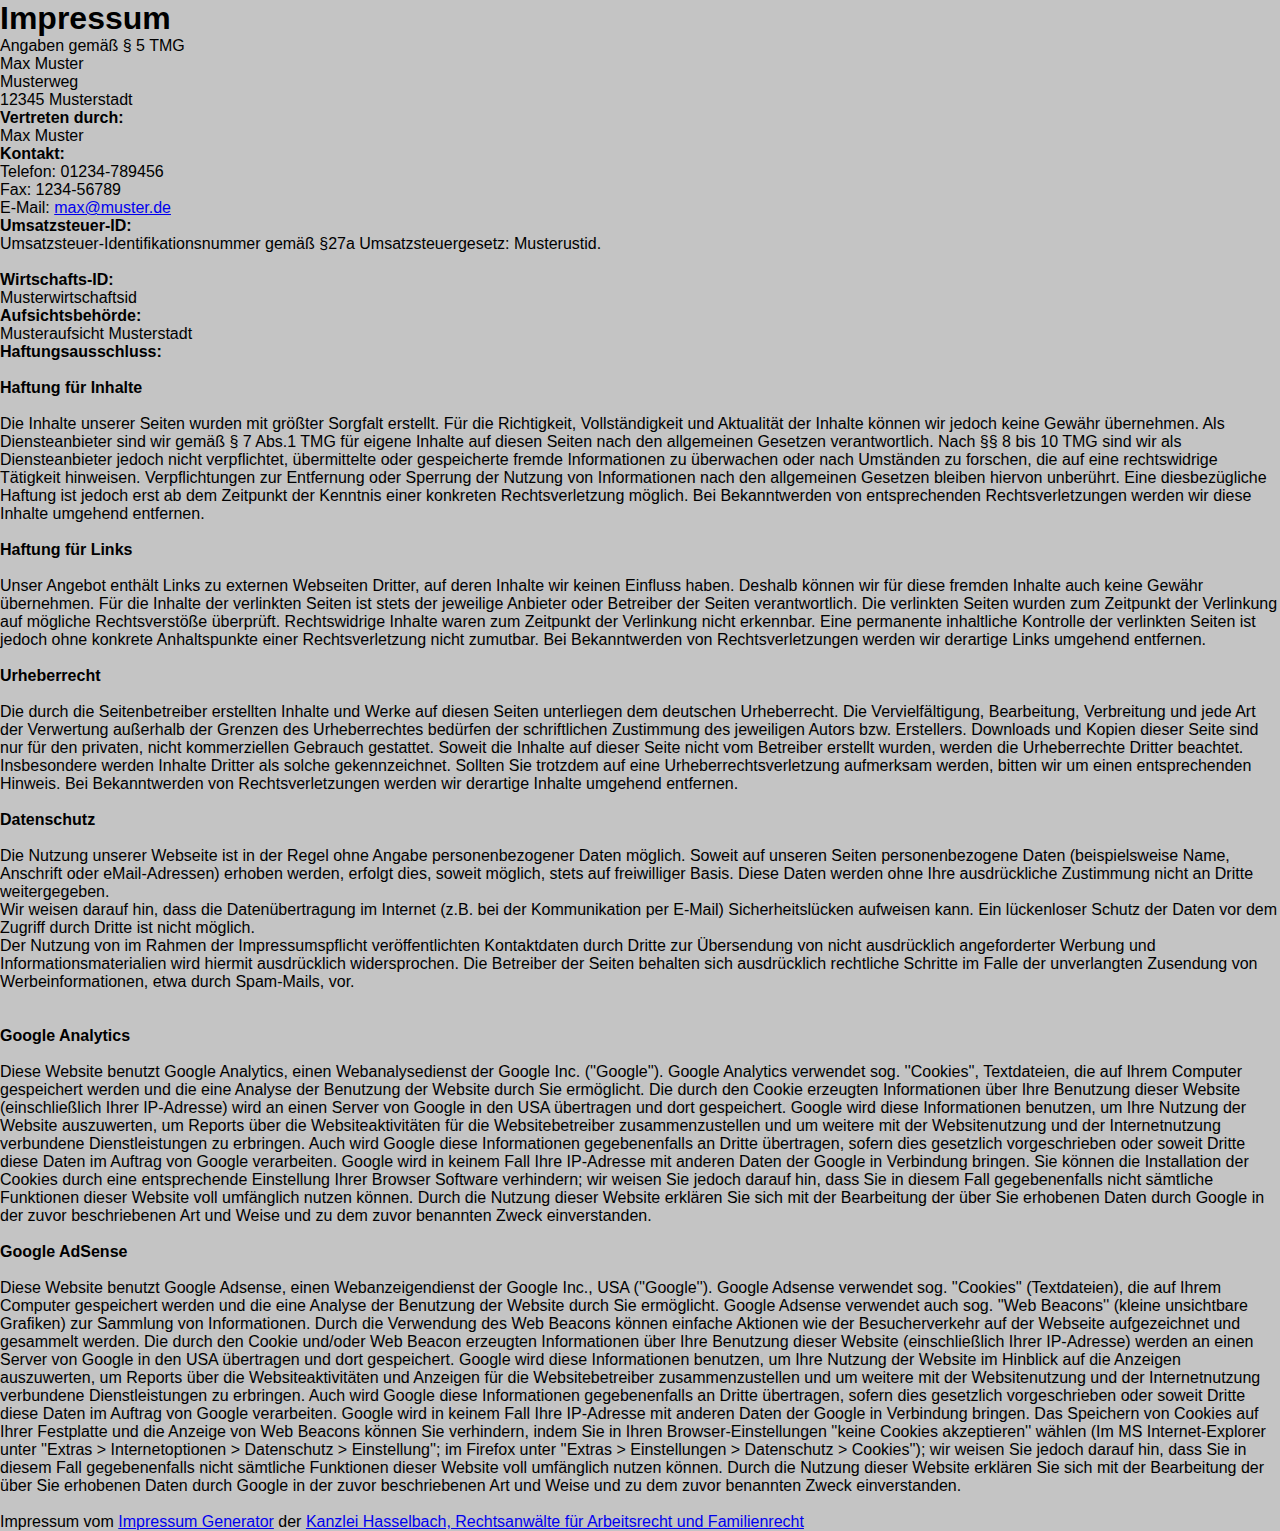
<file: impressum.html>
<!DOCTYPE html>

<html lang="de">

    <head>

        <meta charset="UTF-8">
        <meta http-equiv="X-UA-Compatible" content="IE=edge">
        <meta name="viewport" content="width=device-width, initial-scale=1.0">
        <meta name="robots" content="noindex, nofollow">
        <meta name="description" content="This is a trainingswebside from Developers Akademie">
        <link rel="stylesheet" type="text/css" href="./style/main.css">
        <script defer src="./js/main.js" type="text/javascript"></script>
        <title>Impressum</title>

    </head>

  <body>


    <div class='impressum'><h1>Impressum</h1><p>Angaben gemäß § 5 TMG</p><p>Max Muster <br> 
      Musterweg<br> 
      12345 Musterstadt <br> 
      </p><p> <strong>Vertreten durch: </strong><br>
      Max Muster<br>
      </p><p><strong>Kontakt:</strong> <br>
      Telefon: 01234-789456<br>
      Fax: 1234-56789<br>
      E-Mail: <a href='mailto:max@muster.de'>max@muster.de</a></br></p><p><strong>Umsatzsteuer-ID: </strong> <br>
      Umsatzsteuer-Identifikationsnummer gemäß §27a Umsatzsteuergesetz: Musterustid.<br><br>
      <strong>Wirtschafts-ID: </strong><br>
      Musterwirtschaftsid<br>
      </p><p><strong>Aufsichtsbehörde:</strong><br>
      Musteraufsicht Musterstadt<br></p><p><strong>Haftungsausschluss: </strong><br><br><strong>Haftung für Inhalte</strong><br><br>
      Die Inhalte unserer Seiten wurden mit größter Sorgfalt erstellt. Für die Richtigkeit, Vollständigkeit und Aktualität der Inhalte können wir jedoch keine Gewähr übernehmen. Als Diensteanbieter sind wir gemäß § 7 Abs.1 TMG für eigene Inhalte auf diesen Seiten nach den allgemeinen Gesetzen verantwortlich. Nach §§ 8 bis 10 TMG sind wir als Diensteanbieter jedoch nicht verpflichtet, übermittelte oder gespeicherte fremde Informationen zu überwachen oder nach Umständen zu forschen, die auf eine rechtswidrige Tätigkeit hinweisen. Verpflichtungen zur Entfernung oder Sperrung der Nutzung von Informationen nach den allgemeinen Gesetzen bleiben hiervon unberührt. Eine diesbezügliche Haftung ist jedoch erst ab dem Zeitpunkt der Kenntnis einer konkreten Rechtsverletzung möglich. Bei Bekanntwerden von entsprechenden Rechtsverletzungen werden wir diese Inhalte umgehend entfernen.<br><br><strong>Haftung für Links</strong><br><br>
      Unser Angebot enthält Links zu externen Webseiten Dritter, auf deren Inhalte wir keinen Einfluss haben. Deshalb können wir für diese fremden Inhalte auch keine Gewähr übernehmen. Für die Inhalte der verlinkten Seiten ist stets der jeweilige Anbieter oder Betreiber der Seiten verantwortlich. Die verlinkten Seiten wurden zum Zeitpunkt der Verlinkung auf mögliche Rechtsverstöße überprüft. Rechtswidrige Inhalte waren zum Zeitpunkt der Verlinkung nicht erkennbar. Eine permanente inhaltliche Kontrolle der verlinkten Seiten ist jedoch ohne konkrete Anhaltspunkte einer Rechtsverletzung nicht zumutbar. Bei Bekanntwerden von Rechtsverletzungen werden wir derartige Links umgehend entfernen.<br><br><strong>Urheberrecht</strong><br><br>
      Die durch die Seitenbetreiber erstellten Inhalte und Werke auf diesen Seiten unterliegen dem deutschen Urheberrecht. Die Vervielfältigung, Bearbeitung, Verbreitung und jede Art der Verwertung außerhalb der Grenzen des Urheberrechtes bedürfen der schriftlichen Zustimmung des jeweiligen Autors bzw. Erstellers. Downloads und Kopien dieser Seite sind nur für den privaten, nicht kommerziellen Gebrauch gestattet. Soweit die Inhalte auf dieser Seite nicht vom Betreiber erstellt wurden, werden die Urheberrechte Dritter beachtet. Insbesondere werden Inhalte Dritter als solche gekennzeichnet. Sollten Sie trotzdem auf eine Urheberrechtsverletzung aufmerksam werden, bitten wir um einen entsprechenden Hinweis. Bei Bekanntwerden von Rechtsverletzungen werden wir derartige Inhalte umgehend entfernen.<br><br><strong>Datenschutz</strong><br><br>
      Die Nutzung unserer Webseite ist in der Regel ohne Angabe personenbezogener Daten möglich. Soweit auf unseren Seiten personenbezogene Daten (beispielsweise Name, Anschrift oder eMail-Adressen) erhoben werden, erfolgt dies, soweit möglich, stets auf freiwilliger Basis. Diese Daten werden ohne Ihre ausdrückliche Zustimmung nicht an Dritte weitergegeben. <br>
      Wir weisen darauf hin, dass die Datenübertragung im Internet (z.B. bei der Kommunikation per E-Mail) Sicherheitslücken aufweisen kann. Ein lückenloser Schutz der Daten vor dem Zugriff durch Dritte ist nicht möglich. <br>
      Der Nutzung von im Rahmen der Impressumspflicht veröffentlichten Kontaktdaten durch Dritte zur Übersendung von nicht ausdrücklich angeforderter Werbung und Informationsmaterialien wird hiermit ausdrücklich widersprochen. Die Betreiber der Seiten behalten sich ausdrücklich rechtliche Schritte im Falle der unverlangten Zusendung von Werbeinformationen, etwa durch Spam-Mails, vor.<br>
      <br><br><strong>Google Analytics</strong><br><br>
      Diese Website benutzt Google Analytics, einen Webanalysedienst der Google Inc. (''Google''). Google Analytics verwendet sog. ''Cookies'', Textdateien, die auf Ihrem Computer gespeichert werden und die eine Analyse der Benutzung der Website durch Sie ermöglicht. Die durch den Cookie erzeugten Informationen über Ihre Benutzung dieser Website (einschließlich Ihrer IP-Adresse) wird an einen Server von Google in den USA übertragen und dort gespeichert. Google wird diese Informationen benutzen, um Ihre Nutzung der Website auszuwerten, um Reports über die Websiteaktivitäten für die Websitebetreiber zusammenzustellen und um weitere mit der Websitenutzung und der Internetnutzung verbundene Dienstleistungen zu erbringen. Auch wird Google diese Informationen gegebenenfalls an Dritte übertragen, sofern dies gesetzlich vorgeschrieben oder soweit Dritte diese Daten im Auftrag von Google verarbeiten. Google wird in keinem Fall Ihre IP-Adresse mit anderen Daten der Google in Verbindung bringen. Sie können die Installation der Cookies durch eine entsprechende Einstellung Ihrer Browser Software verhindern; wir weisen Sie jedoch darauf hin, dass Sie in diesem Fall gegebenenfalls nicht sämtliche Funktionen dieser Website voll umfänglich nutzen können. Durch die Nutzung dieser Website erklären Sie sich mit der Bearbeitung der über Sie erhobenen Daten durch Google in der zuvor beschriebenen Art und Weise und zu dem zuvor benannten Zweck einverstanden.<br><br><strong>Google AdSense</strong><br><br>
      Diese Website benutzt Google Adsense, einen Webanzeigendienst der Google Inc., USA (''Google''). Google Adsense verwendet sog. ''Cookies'' (Textdateien), die auf Ihrem Computer gespeichert werden und die eine Analyse der Benutzung der Website durch Sie ermöglicht. Google Adsense verwendet auch sog. ''Web Beacons'' (kleine unsichtbare Grafiken) zur Sammlung von Informationen. Durch die Verwendung des Web Beacons können einfache Aktionen wie der Besucherverkehr auf der Webseite aufgezeichnet und gesammelt werden. Die durch den Cookie und/oder Web Beacon erzeugten Informationen über Ihre Benutzung dieser Website (einschließlich Ihrer IP-Adresse) werden an einen Server von Google in den USA übertragen und dort gespeichert. Google wird diese Informationen benutzen, um Ihre Nutzung der Website im Hinblick auf die Anzeigen auszuwerten, um Reports über die Websiteaktivitäten und Anzeigen für die Websitebetreiber zusammenzustellen und um weitere mit der Websitenutzung und der Internetnutzung verbundene Dienstleistungen zu erbringen. Auch wird Google diese Informationen gegebenenfalls an Dritte übertragen, sofern dies gesetzlich vorgeschrieben oder soweit Dritte diese Daten im Auftrag von Google verarbeiten. Google wird in keinem Fall Ihre IP-Adresse mit anderen Daten der Google in Verbindung bringen. Das Speichern von Cookies auf Ihrer Festplatte und die Anzeige von Web Beacons können Sie verhindern, indem Sie in Ihren Browser-Einstellungen ''keine Cookies akzeptieren'' wählen (Im MS Internet-Explorer unter ''Extras > Internetoptionen > Datenschutz > Einstellung''; im Firefox unter ''Extras > Einstellungen > Datenschutz > Cookies''); wir weisen Sie jedoch darauf hin, dass Sie in diesem Fall gegebenenfalls nicht sämtliche Funktionen dieser Website voll umfänglich nutzen können. Durch die Nutzung dieser Website erklären Sie sich mit der Bearbeitung der über Sie erhobenen Daten durch Google in der zuvor beschriebenen Art und Weise und zu dem zuvor benannten Zweck einverstanden.</p><br> 
      Impressum vom <a href="https://www.impressum-generator.de">Impressum Generator</a> der <a href="https://www.kanzlei-hasselbach.de/">Kanzlei Hasselbach, Rechtsanwälte für Arbeitsrecht und Familienrecht</a>
       </div>
       


  </body>

</html>
</file>
<file: style/main.css>
@keyframes animationBackgroundFooter {
  0% {
    background-position: 10% 0%;
  }
  50% {
    background-position: 100% 100%;
  }
  100% {
    background-position: 10% 0%;
  }
}
* {
  margin: 0;
  padding: 0;
}

*,
*::before,
*::after {
  box-sizing: border-box;
}

html {
  scroll-behavior: smooth;
  display: inline-block;
  font-family: "Jost", sans-serif;
  color-scheme: light;
}

body {
  min-height: 100vh;
  width: 100%;
  overflow: visible;
  direction: ltr;
  background-color: rgba(0, 0, 0, 0.23);
  background-repeat: no-repeat;
  background-position: 0% 50%;
  background-size: cover;
  background-attachment: fixed;
}

@supports (min-height: 100dvh) {
  body {
    min-height: 100dvh;
  }
}
@media (max-width: 900px) {
  body {
    background-color: rgba(0, 0, 0, 0.23);
    background-image: none;
  }
}
.mainframe {
  position: relative;
  margin: 0 auto;
  margin-top: 0px;
  margin-right: auto;
  margin-bottom: 0px;
  margin-left: auto;
  max-width: 1440px;
  background-color: rgba(255, 255, 255, 0.05);
}

.d-none {
  display: none !important;
}

.no-scroll {
  overflow: hidden;
}

/* ===== Scrollbar CSS ===== 
https://codepen.io/stephenpaton-tech/full/JjRvGmY*/
/* Firefox */
* {
  scrollbar-width: thin;
  scrollbar-color: #000000 #c0c0c0;
}

/* Chrome, Edge, and Safari */
*::-webkit-scrollbar {
  width: 16px;
}

*::-webkit-scrollbar-track {
  background: #c0c0c0;
}

*::-webkit-scrollbar-thumb {
  background-color: #000000;
  border-radius: 10px;
  border: 3px solid #ffffff;
}

::-webkit-scrollbar-thumb:hover {
  background: #c0c0c0;
}

@font-face {
  font-family: "Jost";
  font-style: normal;
  font-weight: 100 900;
  font-display: swap;
  src: url("../fonts/Jost-VariableFont_wght.ttf") format("ttf");
}
@font-face {
  font-family: "Jost";
  font-style: italic;
  font-weight: 100 900;
  font-display: swap;
  src: url("../fonts/Jost-Italic-VariableFont_wght.ttf") format("ttf");
}
#loader_container {
  justify-content: center;
  align-items: center;
  position: fixed;
  z-index: 10000;
  top: 0;
  left: 0;
  right: 0;
  bottom: 0;
}
#loader_container:target {
  display: flex;
}
#loader_container::before {
  content: "";
  position: absolute;
  top: 0;
  left: 0;
  right: 0;
  bottom: 0;
  background-color: rgba(0, 0, 0, 0.85);
  animation-name: loader_container--fade-in;
  animation-duration: 0.25s;
  animation-timing-function: ease-in-out;
  animation-delay: 0s;
  animation-iteration-count: 1;
}
@supports ((-webkit-backdrop-filter: blur(1rem)) or (backdrop-filter: blur(1rem))) {
  #loader_container::before {
    background-color: rgba(0, 0, 0, 0.15);
    -webkit-backdrop-filter: blur(4rem);
            backdrop-filter: blur(4rem);
  }
}

@keyframes loader_container--fade-in {
  0% {
    opacity: 0;
  }
  100% {
    opacity: 1;
  }
}
#loader_container::before {
  filter: blur(2px);
}

#loader_spinner {
  position: absolute;
  top: calc(50% - 7.5rem);
  left: calc(50% - 7.5rem);
  z-index: 1000;
  margin: 0;
  display: flex;
  justify-content: center;
  align-items: center;
}

.pokemon {
  position: relative;
  height: 15rem;
  width: 15rem;
  background: linear-gradient(to bottom, rgb(254, 0, 1) 50%, white 50%);
  border-radius: 50%;
  animation: spin 1s linear infinite;
}

.pokemon::before {
  content: "";
  position: absolute;
  height: 1rem;
  width: 100%;
  background: black;
  top: 50%;
  transform: translatey(-50%);
}

.pokemon::after {
  content: "";
  position: absolute;
  height: 4rem;
  width: 4rem;
  border-radius: 50%;
  background: white;
  top: 50%;
  left: 50%;
  transform: translate(-50%, -50%);
  box-shadow: inset 0 0 0 8px black, inset 0 0 0 10px white, inset 0 0 0 12px black;
}

@keyframes spin {
  from {
    transform: rotate(0deg);
  }
  to {
    transform: rotate(360deg);
  }
}
.pop-up-main {
  display: flex;
  flex-direction: column;
  gap: 1rem;
}

.popup {
  position: relative;
  display: inline-block;
  cursor: pointer;
  width: -moz-fit-content;
  width: fit-content;
}

.popup .popuptext {
  visibility: hidden;
  width: 160px;
  background-color: #fdfdfd;
  color: rgba(0, 0, 0, 0.5);
  text-align: center;
  border-radius: 6px;
  padding: 8px 0;
  position: absolute;
  z-index: 1;
  bottom: 90%;
  left: 50%;
  margin-left: -80px;
}

/* Popup arrow */
.popup .popuptext::after {
  content: "";
  position: absolute;
  top: 100%;
  left: 50%;
  margin-left: -5px;
  border-width: 5px;
  border-style: solid;
  border-color: #fdfdfd transparent transparent transparent;
}

.popup .show {
  visibility: visible;
  animation: fadeIn 1s;
}
@keyframes fadeIn {
  from {
    opacity: 0;
  }
  to {
    opacity: 1;
  }
}
#card_overlay {
  display: flex;
  justify-content: center;
  align-items: center;
  position: fixed;
  z-index: 10000;
  top: 0;
  left: 0;
  right: 0;
  bottom: 0;
}
#card_overlay:target {
  display: flex;
}
#card_overlay::before {
  content: "";
  position: absolute;
  top: 0;
  left: 0;
  right: 0;
  bottom: 0;
  background-color: rgba(0, 0, 0, 0.85);
  animation-name: card_overlay--fade-in;
  animation-duration: 0.25s;
  animation-timing-function: ease-in-out;
  animation-delay: 0s;
  animation-iteration-count: 1;
}
@supports ((-webkit-backdrop-filter: blur(1rem)) or (backdrop-filter: blur(1rem))) {
  #card_overlay::before {
    background-color: rgba(0, 0, 0, 0.15);
    -webkit-backdrop-filter: blur(5px);
            backdrop-filter: blur(5px);
  }
}

@keyframes card_overlay--fade-in {
  0% {
    opacity: 0;
  }
  100% {
    opacity: 1;
  }
}
#card_overlay::before {
  filter: blur(2px);
}

#card_container {
  display: flex;
  justify-content: center;
  align-items: center;
  position: relative;
  width: clamp(20rem, 30rem, 60vw);
  border-radius: 5rem;
  box-shadow: 0 0 1rem black;
  animation-name: card_container--fade-in;
  animation-duration: 0.25s;
  animation-timing-function: ease-in-out;
  animation-delay: 0.25s;
  animation-iteration-count: 1;
  animation-fill-mode: backwards;
}
@media (max-width: 70%) {
  #card_container {
    flex-direction: column;
  }
}

@keyframes card_container--fade-in {
  0% {
    transform: translate(0, calc(-60vh - 50%));
  }
  100% {
    transform: translate(0, 0);
  }
}
#card_overlay_close {
  position: absolute;
  z-index: 20000;
  top: 1rem;
  right: 1rem;
  text-align: center;
  width: 3rem;
  height: 3rem;
  text-shadow: 0 0 0.5rem black;
  color: white;
  font-size: 2.5rem;
  display: flex;
  justify-content: center;
  align-items: center;
  cursor: pointer;
}

.over__pokedex__card {
  display: flex;
  flex-direction: column;
  justify-content: center;
  align-items: center;
  gap: 2rem;
  width: 100%;
  height: 30rem;
  border-radius: 2rem;
  border: 2px solid rgba(0, 0, 0, 0.15);
  box-shadow: 5px 5px 1rem rgba(0, 0, 0, 0.6);
  transition: filter 500ms ease-in-out;
}
.over__pokedex__card > h1 {
  font-size: 2rem;
  font-size: 2.5rem;
}

.multipleImage {
  display: flex;
}

#over__pokemonPic {
  width: auto;
  height: 200px;
}

#over__pokemonPic-2 {
  width: auto;
  height: 300px;
}

#over__pokemonPic-small {
  width: auto;
  height: 50px;
}

.load-more-btn {
  display: flex;
  flex-direction: row;
  justify-content: center;
  margin-bottom: 2rem;
  width: 100%;
}

.btn {
  display: flex;
  align-items: center;
  justify-content: center;
  color: white;
  font-size: 2rem;
  margin-top: 2rem;
  border-radius: 1rem;
  cursor: pointer;
  width: clamp(12rem, 18vw + 0.5rem, 20rem);
  height: clamp(2rem, 5vw + 0.5rem, 4rem);
  text-shadow: 2px 2px 2px rgba(0, 0, 0, 0.7);
  box-shadow: 2px 2px 1px rgba(0, 0, 0, 0.2);
  transition: background-color 125ms ease-in-out;
  background-image: linear-gradient(90deg, #00C0FF 0%, #FFCF00 49%, #FC4F4F 80%, #00C0FF 100%);
}
.btn:hover {
  background-color: rgb(7, 189, 7);
  transition: background-color 125ms ease-in-out;
  animation: shakingButton 750ms linear 0s infinite normal none, colorAnimatedButton 2s linear infinite;
}

@keyframes shakingButton {
  0% {
    transform: translateY(0) rotate(0deg);
    transform-origin: 50% 50%;
  }
  25% {
    transform: translateY(0) rotate(8deg);
  }
  40% {
    transform: translateY(-6px) rotate(0deg);
  }
  55% {
    transform: translateY(0) rotate(-8deg);
  }
  65% {
    transform: translateY(-6px) rotate(0deg);
  }
  75% {
    transform: translateY(0) rotate(8deg);
  }
  82% {
    transform: translateY(-6px) rotate(0deg);
  }
  87% {
    transform: translateY(0) rotate(-8deg);
  }
  93% {
    transform: translateY(-4px) rotate(0deg);
  }
  100% {
    transform: translateY(0) rotate(0deg);
  }
}
@keyframes colorAnimatedButton {
  to {
    background-position: 20vw;
  }
}
header {
  display: flex;
  justify-content: center;
  height: 10rem;
  background-color: rgba(0, 0, 0, 0.3);
  background: rgb(2, 0, 36);
  background: linear-gradient(90deg, rgb(2, 0, 36) 0%, rgb(116, 69, 226) 60%, rgb(70, 77, 181) 100%);
  background-size: 200% 200%;
  animation: animationBackgroundFooter 10s ease-in-out infinite;
  color: #eeeeee;
  filter: drop-shadow(2px 2px 9px rgba(0, 0, 0, 0.8));
}
header img {
  filter: drop-shadow(5px 5px 8px #000000);
}
@media (max-width: 48em) {
  header {
    flex-direction: column;
  }
}

.header-container {
  display: flex;
  justify-content: space-between;
  align-items: center;
  text-wrap: wrap;
  text-align: center;
  max-width: 1440px;
  width: 100%;
}
@media (max-width: 48em) {
  .header-container {
    flex-direction: column;
    justify-content: center;
  }
}

.header-logo-container {
  display: flex;
  flex-shrink: 0;
  flex-direction: column;
  align-self: flex-end;
  padding-left: 112px;
  padding-bottom: 1rem;
}
@media (max-width: 48em) {
  .header-logo-container {
    align-self: center;
    padding-left: 0;
  }
}

.header-inputfield-container {
  position: relative;
  display: flex;
  flex-direction: column;
  align-self: flex-end;
  align-items: end;
  width: 20rem;
  padding-right: 112px;
  padding-bottom: 1rem;
}
@media (max-width: 48em) {
  .header-inputfield-container {
    align-self: center;
    align-items: center;
    padding-right: 0;
  }
}

.header-inputfield-form {
  position: relative;
  display: flex;
  flex-direction: column;
  align-self: flex-end;
  align-items: end;
  width: 20rem;
  padding-right: 12px;
}
@media (max-width: 48em) {
  .header-inputfield-form {
    align-self: center;
    align-items: center;
    padding-right: 0;
  }
}

.glowIMG {
  -o-object-fit: cover;
     object-fit: cover;
  filter: drop-shadow(0px 0px 10px transparent);
  animation: glowIMG 1s linear infinite alternate;
}

@keyframes glowIMG {
  from {
    filter: drop-shadow(0px 0px 2px blue);
  }
  to {
    filter: drop-shadow(0px 0px 20px #ffcd37);
  }
}
.header-inputfield {
  width: 8rem;
  height: 1.75rem;
  padding: 0.5rem;
  transition: width 0.4s ease-in-out;
  border: 2px solid #ccc;
  border-radius: 4px;
  font-size: 16px;
  background-color: white;
  background-position: 10px 10px;
  background-repeat: no-repeat;
}
.header-inputfield:focus {
  width: 100%;
}

.input-clear {
  position: absolute;
  border-radius: 2px;
  z-index: 2;
  border: none;
  top: 2px;
  right: 126px;
  height: 24px;
  width: 40px;
  cursor: pointer;
  color: white;
  background-color: #1e90ff;
}
@media (max-width: 48em) {
  .input-clear {
    right: 99px;
  }
}

footer {
  color: #eeeeee;
  font-size: 1.5rem;
  line-height: 1.75rem;
  font-weight: 200;
  height: 10rem;
  background-color: rgba(0, 0, 0, 0.3);
  background: rgb(2, 0, 36);
  background: linear-gradient(90deg, rgb(2, 0, 36) 0%, rgb(116, 69, 226) 60%, rgb(70, 77, 181) 100%);
  background-size: 200% 200%;
  animation: animationBackgroundFooter 10s ease-in-out infinite;
}
footer a {
  color: #eeeeee;
  font-size: clamp(0.7rem, 3dvw, 1.5rem);
  text-decoration: none;
}
footer a:hover {
  filter: brightness(75%);
}
@media (max-width: 28em) {
  footer {
    font-size: 1rem;
  }
}

.footer {
  display: flex;
  justify-content: space-around;
  align-items: center;
  max-width: 1440px;
  min-height: 100%;
  margin-left: auto;
  margin-right: auto;
}
.footer a {
  padding: 0 1rem;
}

.fp-grid-container {
  position: relative;
  display: grid;
  grid-template-columns: repeat(auto-fit, minmax(15rem, 1fr));
  gap: 2rem;
  padding: 2rem 5rem;
  justify-items: center;
  align-content: baseline;
  min-height: calc(100dvh - 10rem - 10rem);
  max-width: 1440px;
  margin-left: auto;
  margin-right: auto;
}
@media (max-width: 28em) {
  .fp-grid-container {
    padding: 2rem 2rem;
  }
}

.fp-grid-item {
  position: relative;
  display: flex;
  display: block;
  justify-content: center;
  align-items: center;
  color: white;
  font-size: 2rem;
  width: 15rem;
  height: 15rem;
  background-color: transparent;
  cursor: pointer;
  border-radius: 2rem;
  transition: all 250ms linear;
  transform: scale(1);
  z-index: 0;
}

.fp-pokemon_card {
  box-shadow: 0.5rem 0.5rem 2rem rgba(0, 0, 0, 0.5);
  position: relative;
  height: 100%;
  width: 100%;
  border-radius: 2rem;
}

.fp-pokemon_card-under {
  height: 100%;
  padding: 0 0 2rem 0;
  background-color: green;
  background-image: linear-gradient(0deg, rgb(10, 218, 10) 5%, green 70%);
  border-radius: 2rem;
  border-left: 0.0625rem solid rgba(0, 0, 0, 0.15);
  border-right: 0.0625rem solid rgba(0, 0, 0, 0.15);
  border-top: 0.0625rem solid rgba(0, 0, 0, 0.15);
  transition: filter 100ms linear;
}

.fp-pokemon_card-link-text {
  opacity: 0;
  color: #ffffff;
  position: absolute;
  top: 1rem;
  left: 3.5rem;
  font-size: 2rem;
  text-shadow: 3px 3px 3px rgb(0, 0, 0);
}

.fp-pokemon_card__content {
  position: relative;
  padding-left: 1.5rem;
  padding-right: 1.5rem;
  border-radius: 2rem;
}

.fp-pokemon_card__content-heading {
  position: absolute;
  top: 0;
  left: 1rem;
  color: rgb(255, 255, 255);
  font-size: 1.75rem;
  font-weight: 500;
  padding-top: 1rem;
  white-space: nowrap;
  text-overflow: ellipsis;
  text-shadow: 2px 2px 2px rgba(0, 0, 0, 0.8), 1px 1px 2px rgb(0, 0, 0), 0px 0px 1px rgb(0, 0, 0);
}

.fp-pokemon_card__content-subhead {
  position: absolute;
  top: 3.5rem;
  left: 1rem;
  color: rgba(255, 255, 255, 0.95);
  font-size: 1rem;
  text-shadow: 2px 2px 2px rgba(0, 0, 0, 0.8), 1px 1px 2px rgb(0, 0, 0), 0px 0px 1px rgb(0, 0, 0);
}

.fp-pokemon_type_container {
  position: absolute;
  top: 3.5rem;
  right: 1rem;
  color: white;
  text-shadow: 1px 1px 1px rgb(0, 0, 0);
  display: flex;
  flex-direction: column;
  gap: 1rem;
  font-size: 1rem;
}

.fp-pokemon_type {
  text-align: center;
  padding: 0.125rem 0.25rem;
  border-radius: 0.3rem;
  background-color: inherit;
  -webkit-backdrop-filter: brightness(80%);
          backdrop-filter: brightness(80%);
}

.fp-pokemon_card-over {
  opacity: 1;
  transition: opacity 0.25s ease-in-out;
  position: absolute;
  display: flex;
  flex-direction: column;
  justify-content: center;
  top: -0.0625rem;
  left: -0.0625rem;
  right: -0.0625rem;
  bottom: -0.0625rem;
  z-index: 2;
  background-color: #011820;
  border-radius: 2rem;
  padding-top: 2rem;
}

.fp-pokemon_card-link {
  color: white;
  max-height: 100%;
}

.fp-pokemon_card__image-pokemon {
  position: absolute;
  left: 1rem;
  bottom: 1rem;
  width: 8rem;
  max-height: 8rem;
  z-index: 1000;
  filter: drop-shadow(0px 0px 2px #000000);
}

/* ====  3D  Effekt  ==== */
.fp-pokemon_card-container--3d-hover, .fp-pokemon_card-container--3d {
  perspective: 10000px;
}
.fp-pokemon_card-container--3d-hover .fp-pokemon_card, .fp-pokemon_card-container--3d .fp-pokemon_card {
  transform: rotateX(calc((var(--mouse-y, 0.5) - 0.5) * -30deg)) rotateY(calc((var(--mouse-x, 0.5) - 0.5) * 30deg));
}

.fp-pokemon_card-container--3d .fp-pokemon_card-over {
  display: none;
}

.fp-pokemon_card-container--3d-hover .fp-pokemon_card {
  transform-style: preserve-3d;
}
.fp-pokemon_card-container--3d-hover .fp-pokemon_card-over {
  background-color: transparent;
  height: 100%;
  background-image: linear-gradient(0deg, rgba(1, 24, 32, 0.1) 0%, rgba(1, 19, 26, 0.1) 100%);
  transform: translateZ(1rem);
  transition: transform 150ms ease-in-out;
  border: 1px solid rgba(0, 0, 0, 0.2);
}
.fp-pokemon_card-container--3d-hover .fp-pokemon_card-over:hover {
  transform: translateZ(2rem);
  transition: transform 0.35s ease-in-out;
}
.fp-pokemon_card-container--3d-hover:hover .fp-pokemon_card-under {
  filter: blur(0.2rem);
  transition: filter 0.35s ease-in-out;
}
.fp-pokemon_card-container--3d-hover:hover .fp-pokemon_card-link-text {
  animation: fp-focus-in-expand 500ms linear 500ms 1 normal none;
  opacity: 1;
  transition: opacity 0.35s ease-in-out;
  animation: fp-vibrate-slow 500ms linear 250ms infinite normal none;
}
.fp-pokemon_card-container--3d-hover:hover .fp-pokemon_card__image-pokemon {
  animation: fp-shadow-pokemon 750ms linear 100ms 1 normal forwards;
}

@keyframes fp-shadow-pokemon {
  from {
    filter: drop-shadow(0px 0px 2px #000000) drop-shadow(1px 1px 1px #000000);
    transform: scale(1) translate(0px, 0px);
  }
  to {
    filter: drop-shadow(0px 0px 2px #000000) drop-shadow(36px 16px 1px #000000);
    transform: scale(1.5) translate(36px, -16px);
  }
}
@keyframes fp-focus-in-expand {
  0% {
    letter-spacing: -0.5em;
    filter: blur(6px);
    opacity: 0;
  }
  100% {
    filter: blur(0);
    opacity: 1;
  }
}
@keyframes fp-vibrate-slow {
  0% {
    transform: translate(0);
  }
  20% {
    transform: translate(1.5px, -1.5px);
  }
  40% {
    transform: translate(1.5px, 1.5px);
  }
  60% {
    transform: translate(-1.5px, 1.5px);
  }
  80% {
    transform: translate(-1.5px, -1.5px);
  }
  100% {
    transform: translate(0);
  }
}
.flippingCard {
  position: absolute;
  display: flex;
  top: calc(50% - 7.5rem);
  left: calc(50% - 7.5rem);
  width: 15rem;
  height: 15rem;
  justify-content: center;
  align-items: center;
  color: white;
  font-size: 2rem;
  background-color: transparent;
  cursor: pointer;
  border-radius: 2rem;
  transition: all 250ms linear;
  transform: scale(1);
  box-shadow: 2px 2px 1px black;
}

.flippingDiv-center {
  width: 1px;
  height: 1px;
  position: fixed;
  top: 50%;
  left: 50%;
  transform: translate(-50%, -50%);
  transition: width 125ms linear, transform 500ms linear;
  background-color: gray;
  z-index: 1000000;
  animation: card-rotation 500ms linear 100ms 1 normal forwards;
}

@keyframes card-rotation {
  from {
    transform: rotate3d(1, 1, 0, 0deg) translate(-50%, -50%);
    width: 1px;
    height: 1px;
  }
  to {
    transform: rotate3d(1, 1, 0, -360deg) translate(-50%, -50%);
    width: clamp(19.5rem, 65vw, 45rem);
    height: clamp(18rem, 60vh, 45rem);
  }
}
.fp-card-container {
  display: flex;
  gap: 2rem;
  height: 15rem;
  width: 15rem;
  min-width: 15rem;
  border-radius: 2rem;
}

.fp-detail-container {
  display: flex;
  flex-direction: column;
  min-height: 100%;
  min-width: 100%;
  border-radius: 2rem;
  overflow: hidden;
  padding: 1rem;
  font-size: 1rem;
  cursor: default;
  z-index: -2;
  text-shadow: 2px 2px 2px rgba(0, 0, 0, 0.8), 1px 1px 2px rgb(0, 0, 0), 0px 0px 1px rgb(0, 0, 0);
}

.fb-detail-shadowpic {
  position: absolute;
  top: 1rem;
  bottom: 1rem;
  left: 1rem;
  right: 1rem;
  background-color: rgba(255, 255, 255, 0.5);
  filter: grayscale(100%) opacity(0.5);
  z-index: -1;
  transition: filter 250ms 250ms ease-in-out;
}

.fp-pokemon_card__content-heading {
  letter-spacing: 1px;
  text-overflow: ellipsis;
  overflow-x: hidden;
  max-width: 95%;
}

.detail-header {
  height: 30%;
  display: flex;
  flex-direction: column;
  font-size: 1.5rem;
  justify-content: space-between;
  padding-bottom: 1.5rem;
}

.detail-header-nav {
  display: flex;
  flex-direction: row;
  min-width: 100%;
  justify-content: space-between;
  border: 1px solid rgba(255, 255, 255, 0.7);
  border-radius: 1000rem;
  box-shadow: 1px 1px 1px rgba(0, 0, 0, 0.5);
  margin-bottom: 1rem;
  -webkit-backdrop-filter: brightness(80%);
          backdrop-filter: brightness(80%);
}
.detail-header-nav p {
  padding-left: 1rem;
  padding-right: 1rem;
  color: rgba(255, 255, 255, 0.7);
  text-shadow: 1px 1px 1px rgb(0, 0, 0);
  cursor: pointer;
}
.detail-header-nav p:hover {
  color: rgba(255, 255, 255, 0.9);
  transition: color 150ms ease-in-out;
}

.detail-close-button {
  display: flex;
  justify-content: center;
  align-items: center;
  font-size: 1rem;
  color: rgba(255, 255, 255, 0.7);
  text-shadow: 1px 1px 1px rgb(0, 0, 0);
  cursor: pointer;
}
.detail-close-button:hover {
  color: rgba(255, 255, 255, 0.9);
  transition: color 150ms ease-in-out;
}

.detail-content {
  display: flex;
  flex-direction: column;
  border: 1px solid rgba(0, 0, 0, 0.2);
  background-color: rgba(255, 255, 255, 0.7);
  padding: 0.5rem;
  color: black;
  border-radius: 1rem;
  text-shadow: none;
  overflow: hidden;
  box-shadow: 1px 1px 1px rgba(0, 0, 0, 0.5);
  height: clamp(20rem, 45dvh, 40rem);
  font-size: clamp(0.7rem, 2dvw, 1rem);
}

.detail-content-headline {
  display: flex;
  flex-direction: row;
  justify-content: space-around;
  gap: 0.25rem;
}
.detail-content-headline div {
  padding: 0.25rem 0.5rem;
  border: 2px solid rgba(255, 255, 255, 0.7);
  border-radius: 1rem;
  cursor: pointer;
}

.detail-content-stats {
  display: flex;
  flex-direction: column;
  gap: 0.5rem;
  padding: 1rem 0;
  max-height: 75%;
}

.detail-content-explanation {
  overflow-y: auto;
  overflow-x: hidden;
  word-break: break-word;
  height: 100%;
}

.detail-content-image {
  width: 4rem;
  height: 4rem;
  margin-right: 4rem;
}
@media (max-width: 75em) {
  .detail-content-image {
    margin-right: 3rem;
  }
}
@media (max-width: 48em) {
  .detail-content-image {
    margin-right: 2rem;
  }
}
@media (max-width: 36em) {
  .detail-content-image {
    margin-right: 1rem;
  }
}
.detail-content-image img {
  width: 100%;
  height: auto;
}

.detail_type_container {
  position: relative;
  display: flex;
  flex-direction: row;
  color: white;
  text-shadow: 1px 1px 1px rgb(0, 0, 0);
  gap: 1rem;
  font-size: 1rem;
}

.detail_type {
  text-align: center;
  padding: 0.125rem 0.25rem;
  border-radius: 0.3rem;
  background-color: inherit;
  -webkit-backdrop-filter: brightness(80%);
          backdrop-filter: brightness(80%);
  box-shadow: 1px 1px 1px rgba(0, 0, 0, 0.5);
}

.detail-header-headline {
  display: flex;
  flex-direction: row;
  justify-content: space-between;
  letter-spacing: 2px;
}

.attributes {
  display: flex;
}

.stats-table {
  font-size: 1rem;
  font-size: clamp(0.7rem, 2dvw, 1rem);
}

.stats-table > tr {
  line-height: 1.5rem;
}

.stats-table > td {
  padding: 4px 0;
}

.stats-table-firstTD {
  width: 25%;
  overflow-wrap: break-word;
  text-shadow: 0.5px 0.5px 1px rgba(0, 0, 0, 0.7);
}

.stats-table-secondTD {
  width: 10%;
  text-align: right;
  text-shadow: 0.5px 0.5px 1px rgba(0, 0, 0, 0.7);
}

.stats-table-thirdTD {
  width: 10%;
  text-shadow: 0.5px 0.5px 1px rgba(0, 0, 0, 0.7);
}

.stats-table-fourthTD {
  width: 30%;
}

.statsBarEmpty {
  background-color: rgba(0, 0, 0, 0.2);
  height: 0.7rem;
  border-radius: 10000rem;
  width: 0%;
  box-shadow: 2px 2px 2px rgba(0, 0, 0, 0.7), 1px 1px 1px rgba(0, 0, 0, 0.7), 1px -1px 1px rgba(0, 0, 0, 0.7), -1px 1px 1px rgba(0, 0, 0, 0.7), -1px -1px 1px rgba(0, 0, 0, 0.7);
  animation: stats-width 500ms linear 200ms 1 normal forwards;
}

@keyframes stats-width {
  from {
    width: 0%;
  }
  to {
    width: 100%;
  }
}
.statsBar {
  height: 100%;
  border-radius: 10000rem;
  background-size: 200% 200%;
  animation: animationBackgroundFooter 5s ease-in-out infinite;
  box-shadow: 1px 1px 1px rgba(0, 0, 0, 0.7), 1px -1px 1px rgba(0, 0, 0, 0.7), -1px 1px 1px rgba(0, 0, 0, 0.7), -1px -1px 1px rgba(0, 0, 0, 0.7);
}

.detail-content-tab {
  background-color: rgba(255, 255, 255, 0.4);
}
.detail-content-tab:hover {
  background-color: rgb(255, 255, 255);
}

.container-moves {
  display: flex;
  flex-wrap: wrap;
  justify-content: center;
  gap: 1rem;
  margin-top: 1rem;
  margin-bottom: 2rem;
}

.container-move {
  padding: 0.25rem 0.5rem;
  color: rgba(0, 0, 0, 0.9);
  background-color: rgba(0, 0, 0, 0.2);
  border-radius: 1rem;
  box-shadow: 0.25rem 0.25rem 0.5rem -0.25rem rgba(0, 0, 0, 0.6);
}

.evo-chain-link-container {
  display: flex;
  flex-direction: row;
  justify-content: space-between;
  align-items: center;
  margin-left: 30%;
  margin-right: 30%;
  max-height: 33%;
}
@media (max-width: 62em) {
  .evo-chain-link-container {
    margin-left: 25%;
    margin-right: 25%;
  }
}
@media (max-width: 48em) {
  .evo-chain-link-container {
    margin-left: 20%;
    margin-right: 20%;
  }
}
@media (max-width: 36em) {
  .evo-chain-link-container {
    margin-left: 10%;
    margin-right: 10%;
  }
}

.evo-chain-link-img {
  width: auto;
  height: 85%;
}

.detailcard-info {
  display: flex;
  flex-direction: row;
  justify-content: space-between;
  align-items: center;
  padding: 1rem;
}

.detailcard-info-element {
  padding-top: 1rem;
}

#fp-overlay {
  display: flex;
  justify-content: center;
  align-items: center;
  position: fixed;
  z-index: 10000;
  top: 0;
  left: 0;
  right: 0;
  bottom: 0;
  animation-name: fp-overlay--fade-in;
  animation-duration: 0.15s;
  animation-timing-function: ease-in-out;
  animation-delay: 0s;
  animation-iteration-count: 1;
  cursor: default;
}

#fp-overlay:target {
  display: flex;
}

#fp-overlay::before {
  content: "";
  position: absolute;
  top: 0;
  left: 0;
  right: 0;
  bottom: 0;
  background-color: rgba(0, 0, 0, 0.85);
  -webkit-backdrop-filter: blur(2px);
          backdrop-filter: blur(2px);
  animation-name: fp-overlay--fade-in;
  animation-duration: 0.15s;
  animation-timing-function: ease-in-out;
  animation-delay: 0s;
  animation-iteration-count: 1;
}

@keyframes fp-overlay--fade-in {
  0% {
    opacity: 0;
  }
  100% {
    opacity: 1;
  }
}
#fp-overlay::before {
  filter: blur(1px);
}/*# sourceMappingURL=main.css.map */
</file>
